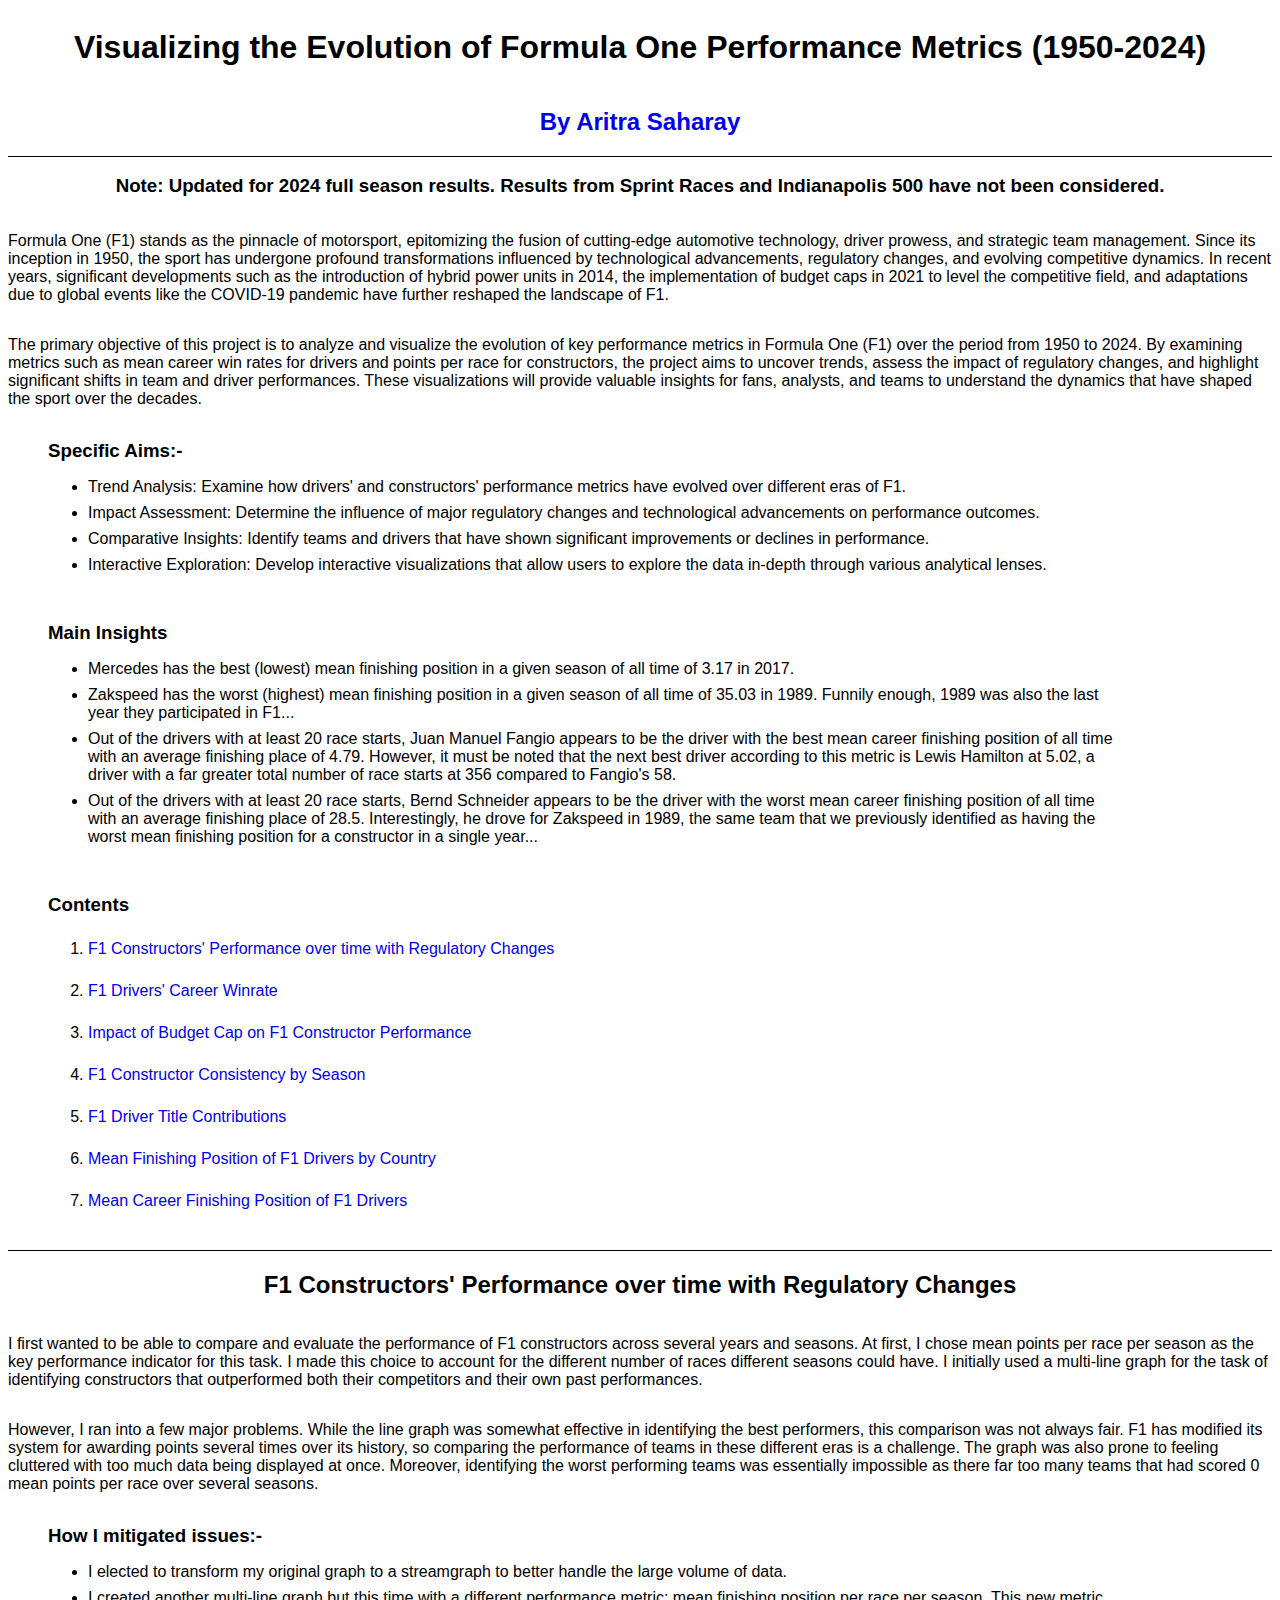
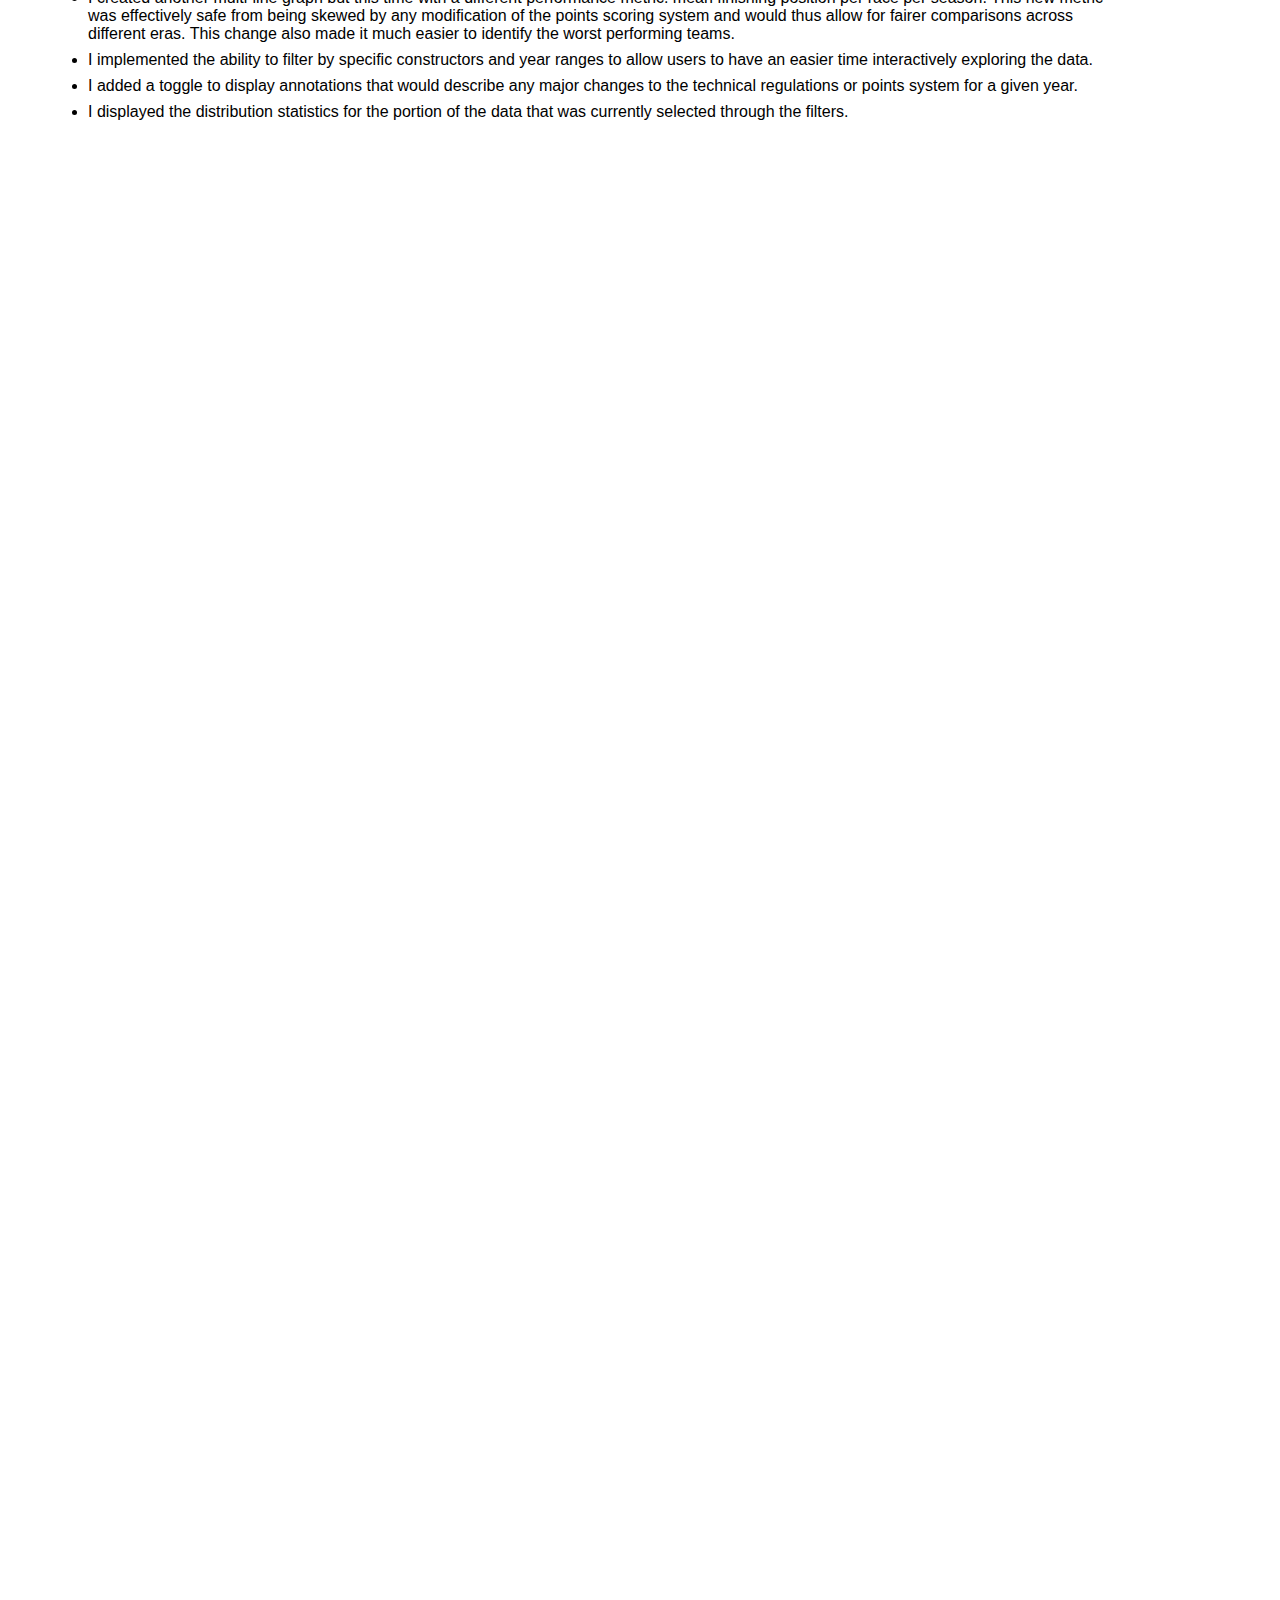
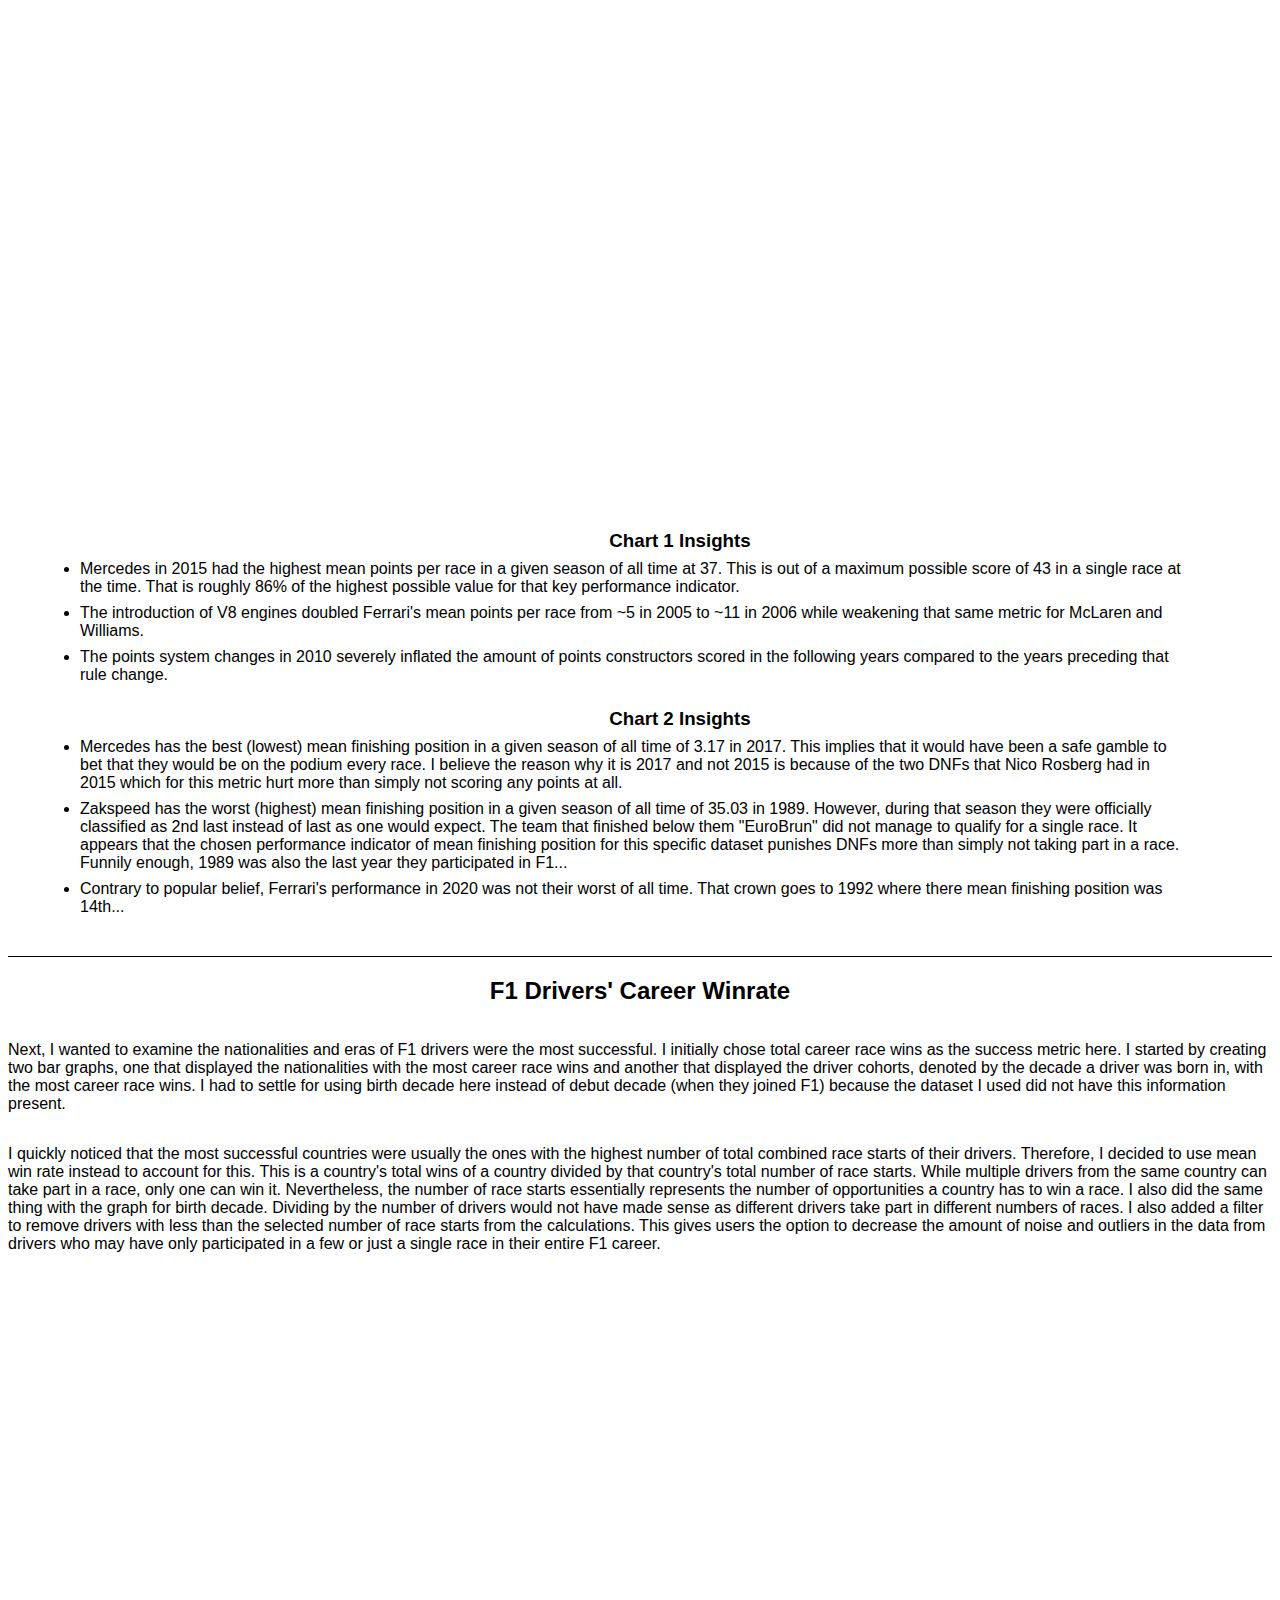
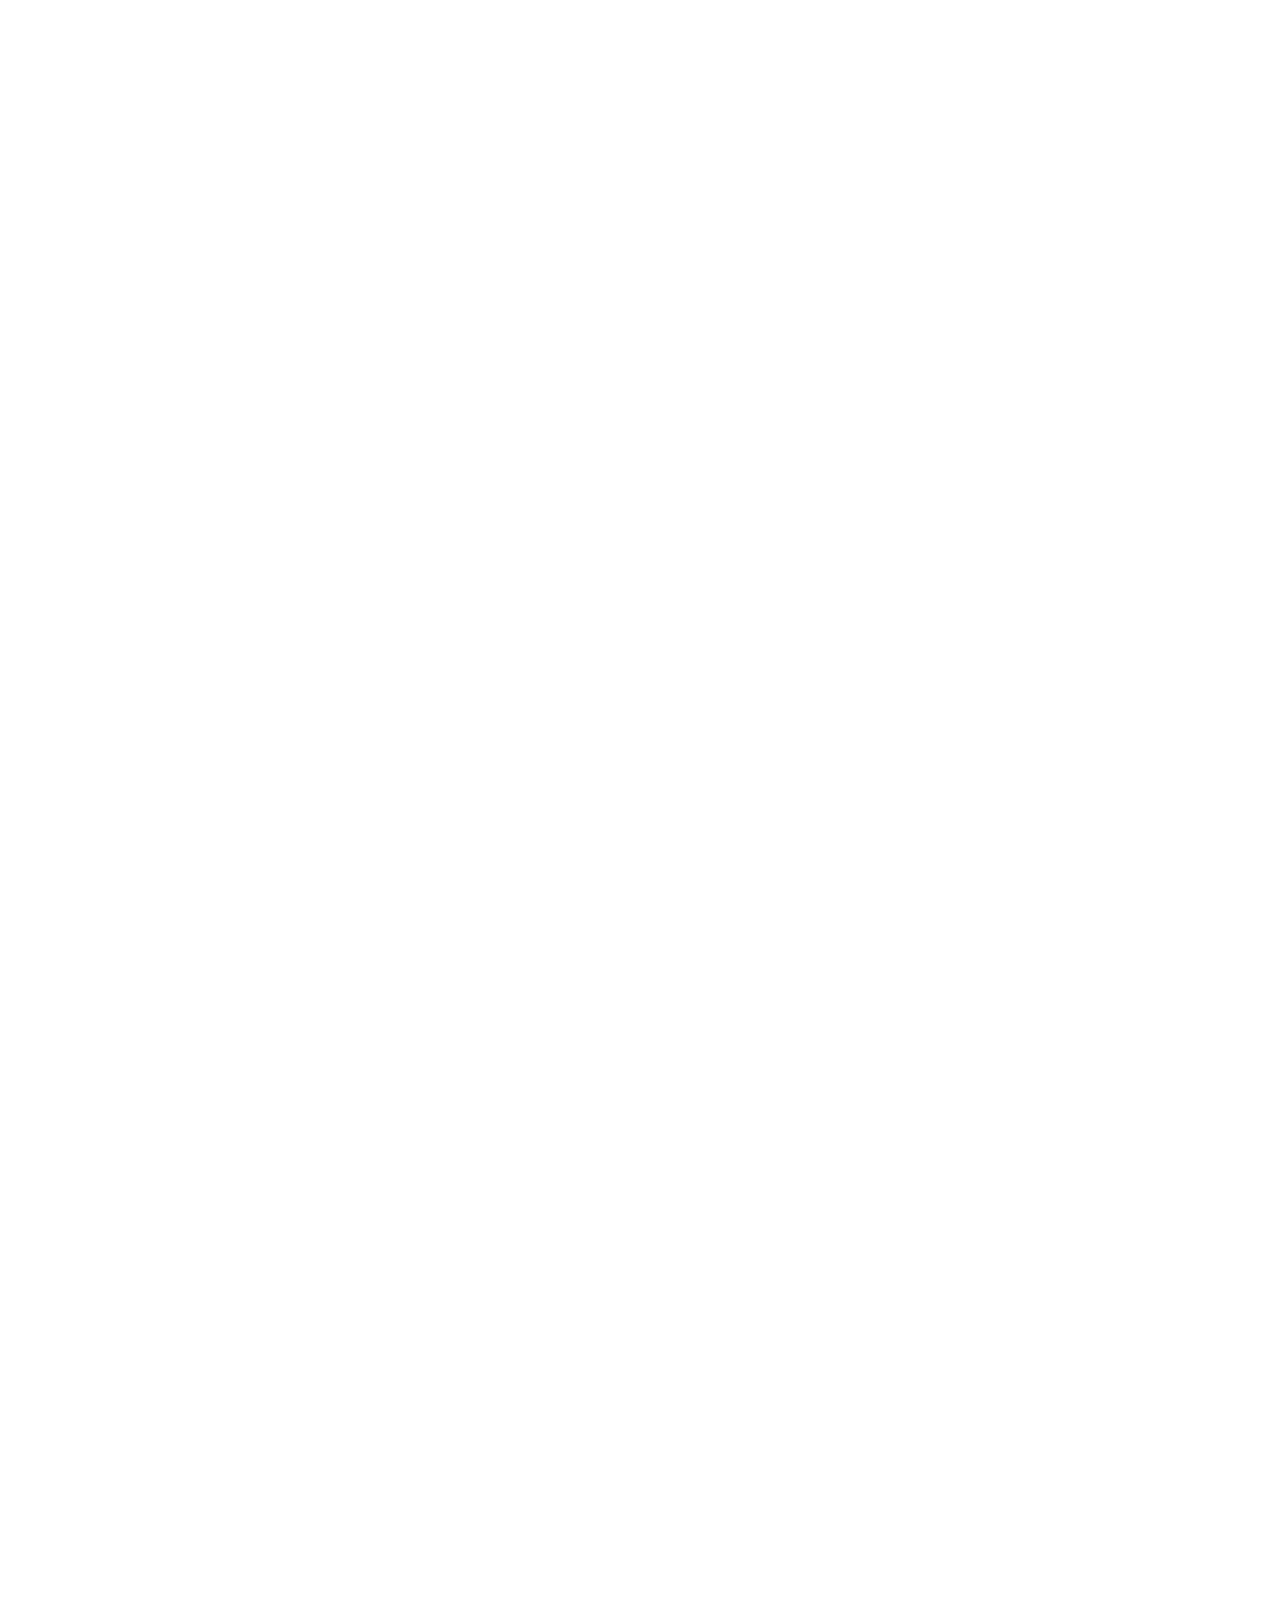
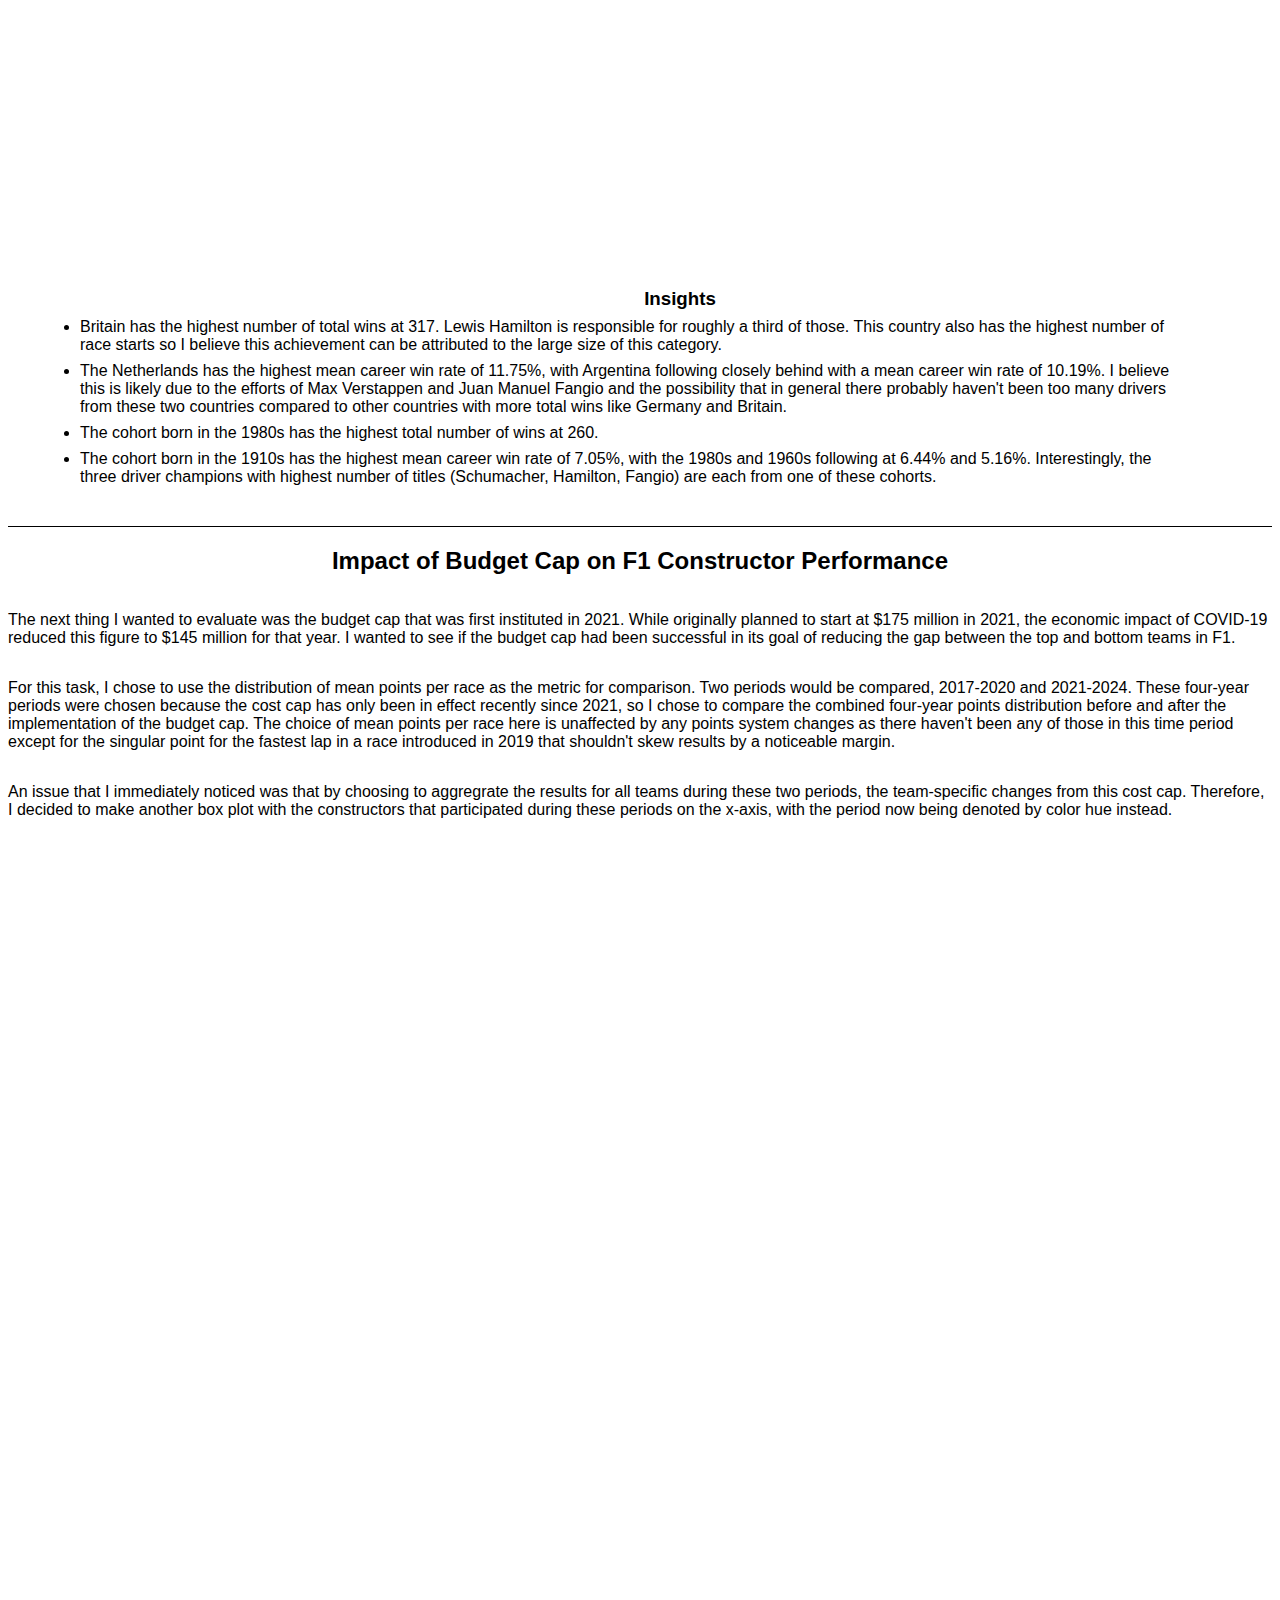
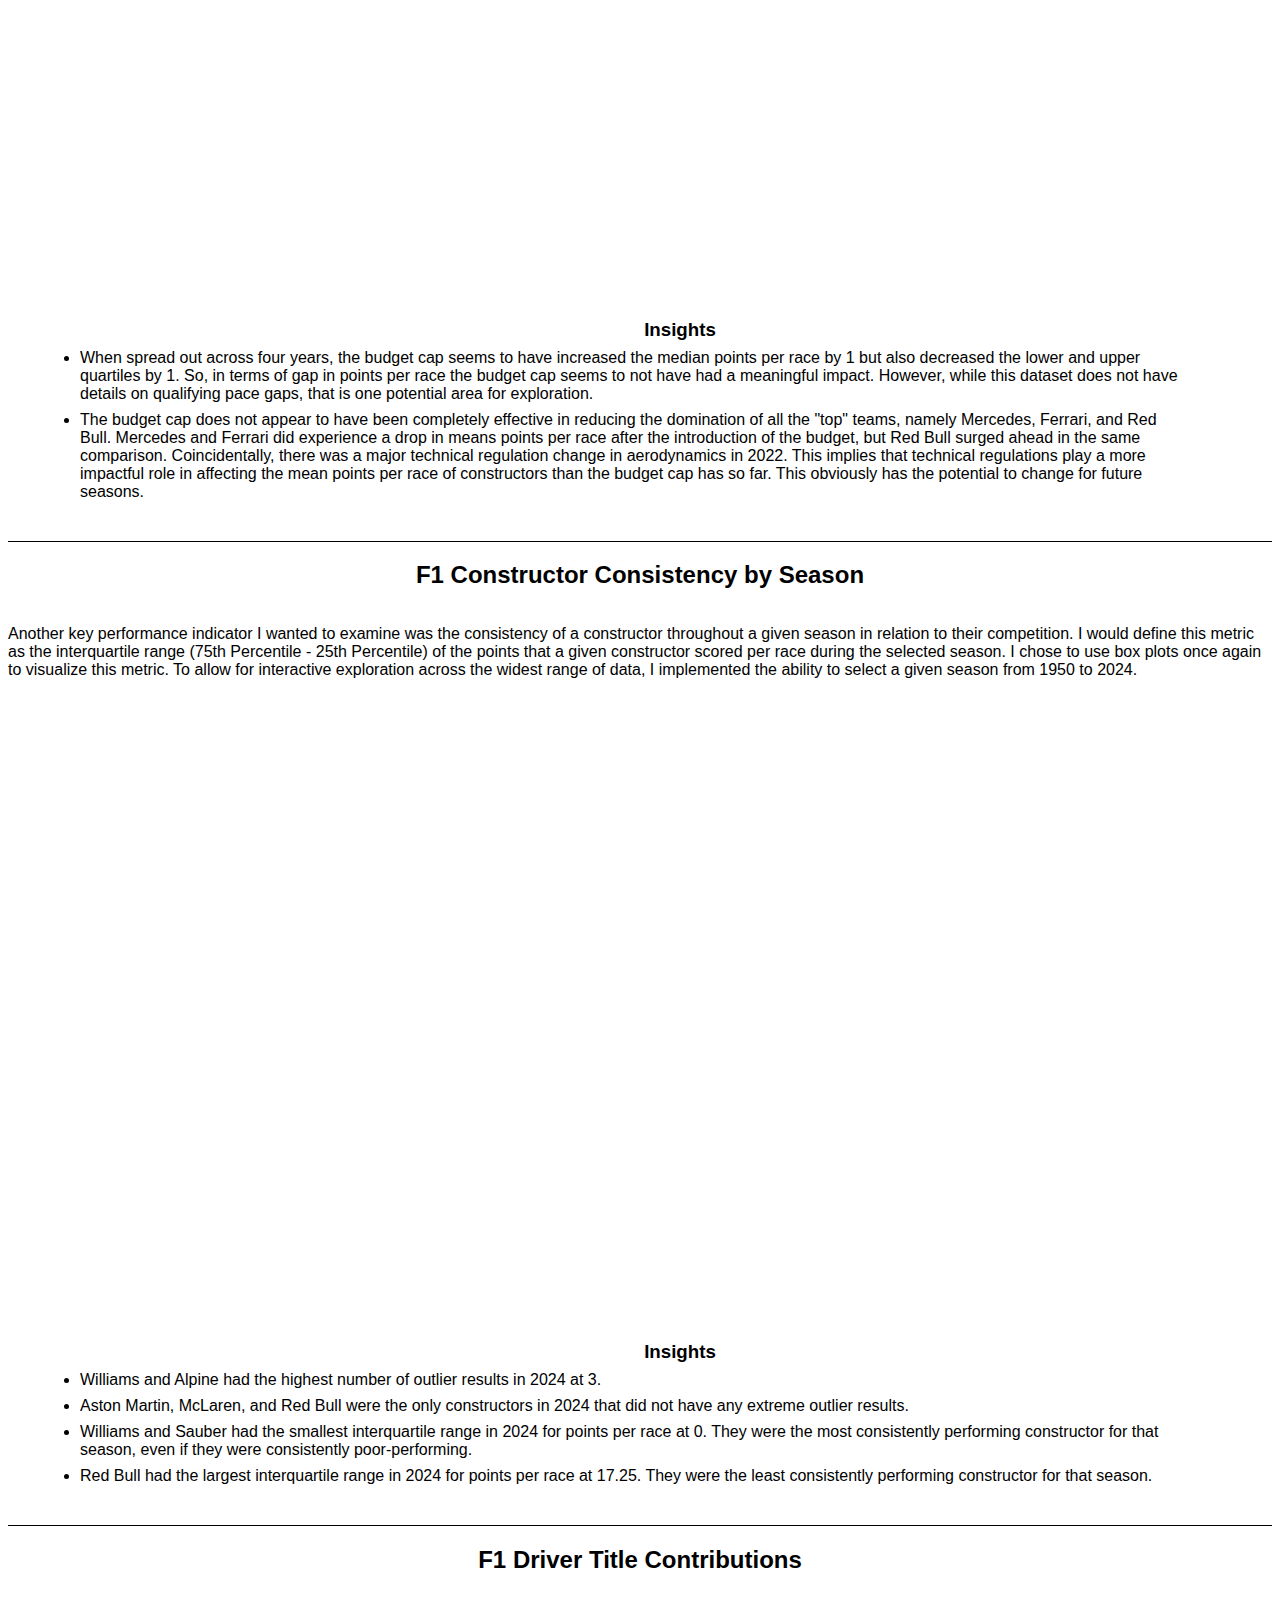
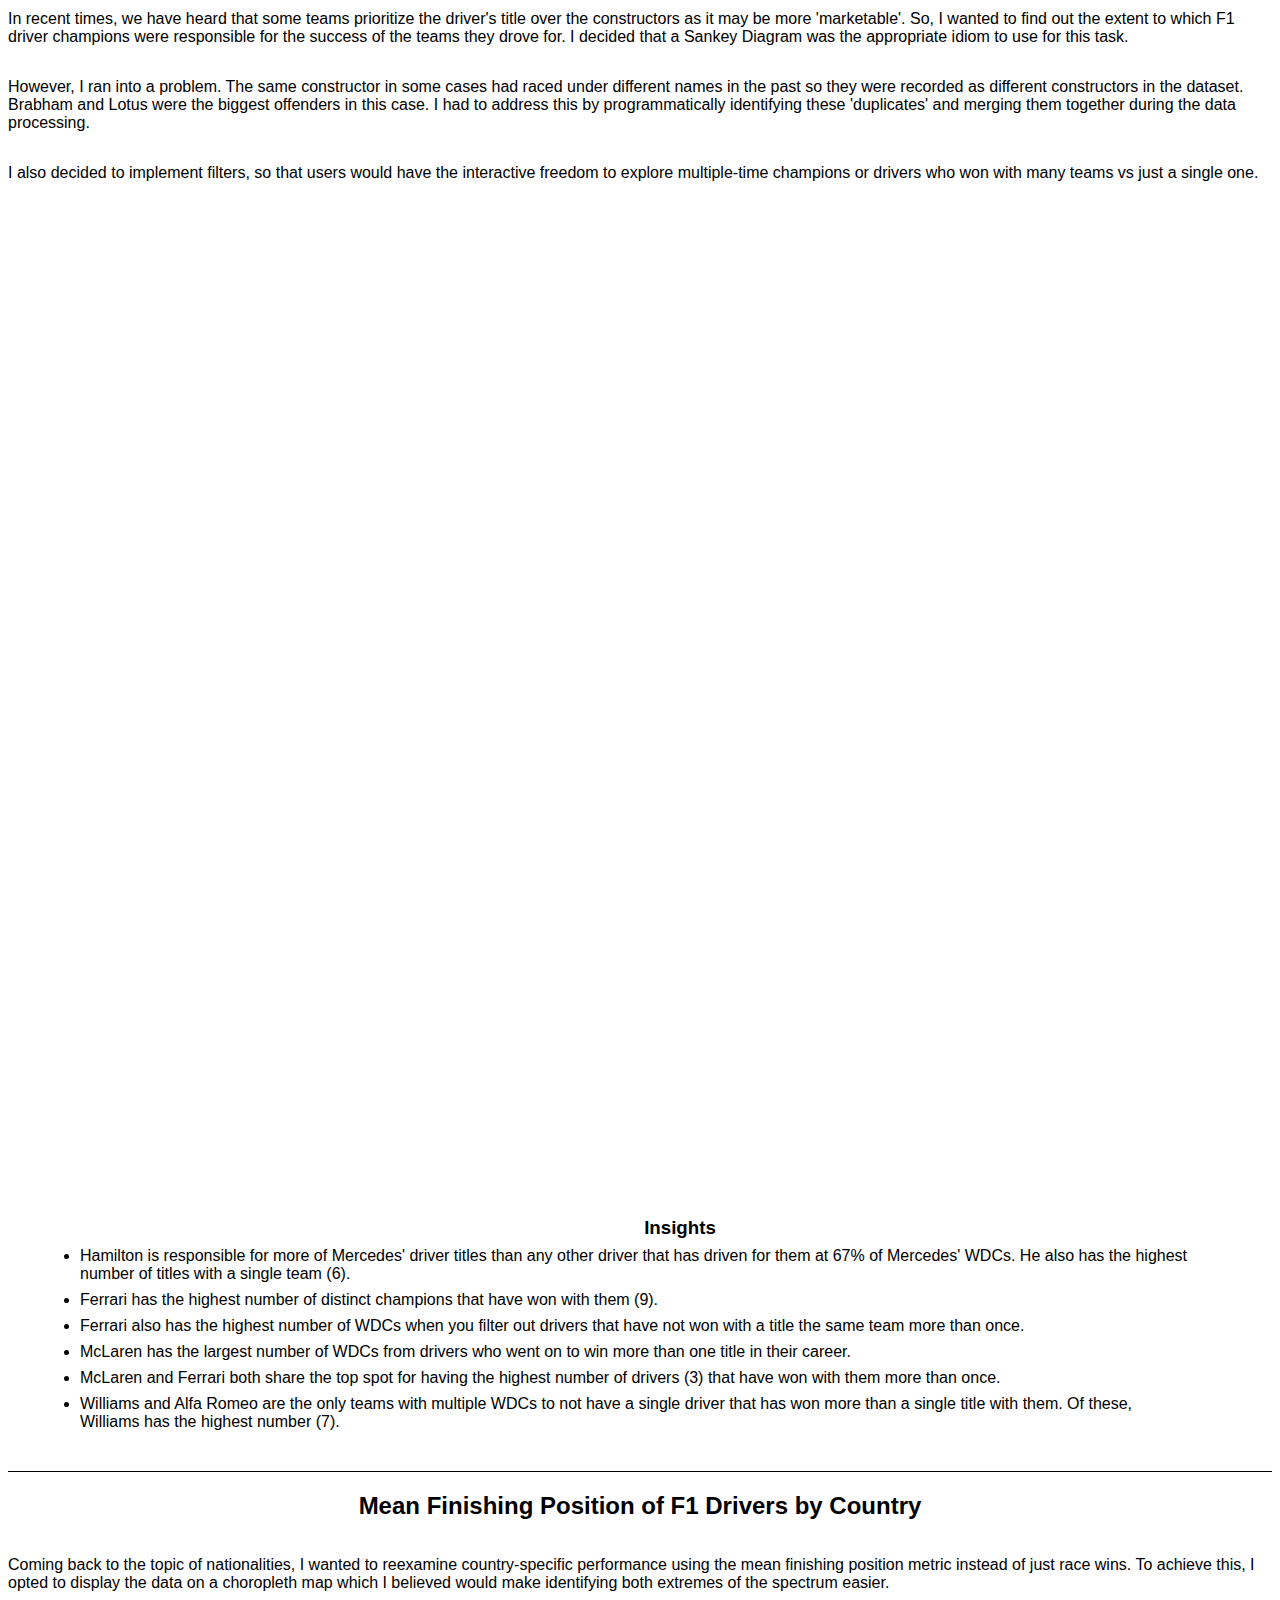
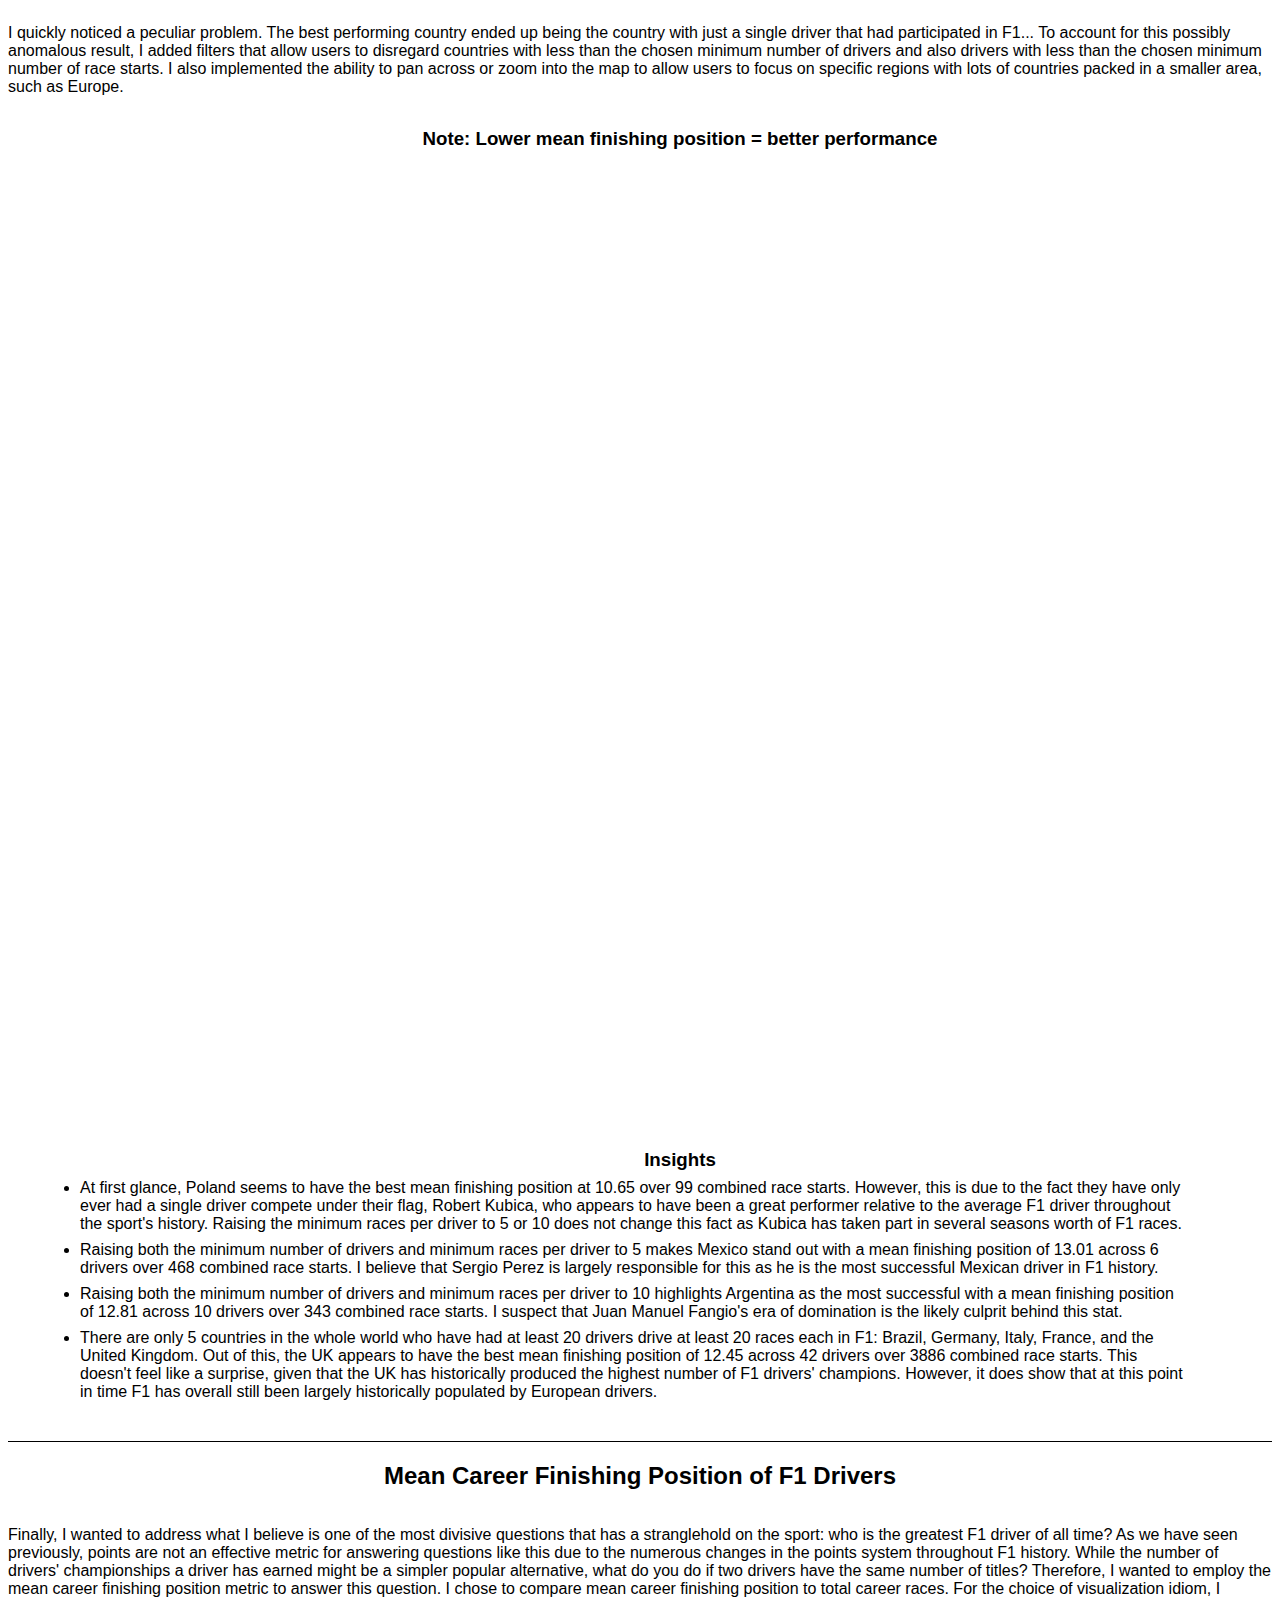
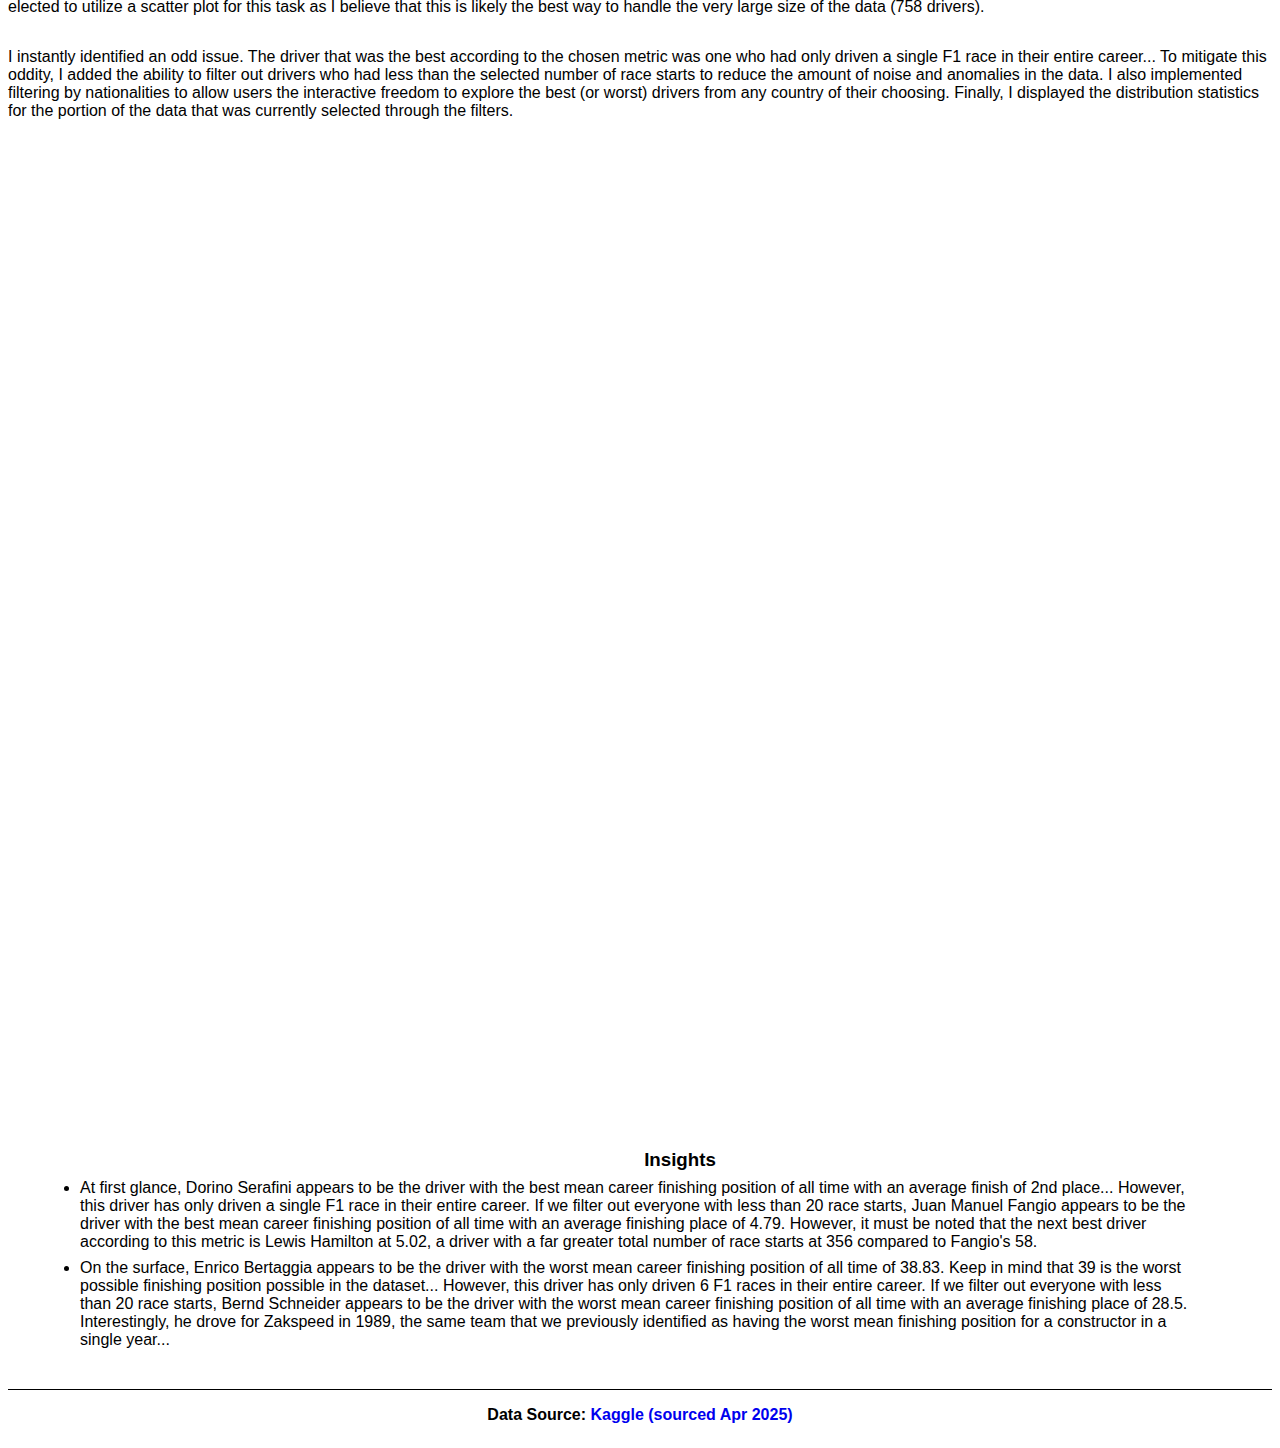
<file: index.html>
<!DOCTYPE html>
<meta name="viewport" content="width=device-width, initial-scale=1" />
<html lang="en">
  <head>
    <meta charset="UTF-8" />
    <title>Visualizing the Evolution of Formula One Performance Metrics (1950-2024)</title>
  </head>
  <body>
    <h1>Visualizing the Evolution of Formula One Performance Metrics (1950-2024)</h1>
    <h2 class="byline"><a href="https://ari-s-123.github.io/Personal-Site/">By Aritra Saharay</a></h2>
    <div class="divider"></div>
    <h3>
      Note: Updated for 2024 full season results. Results from Sprint Races and Indianapolis 500 have not been
      considered.
    </h3>
    <div class="section">
      <p>
        Formula One (F1) stands as the pinnacle of motorsport, epitomizing the fusion of cutting-edge automotive
        technology, driver prowess, and strategic team management. Since its inception in 1950, the sport has undergone
        profound transformations influenced by technological advancements, regulatory changes, and evolving competitive
        dynamics. In recent years, significant developments such as the introduction of hybrid power units in 2014, the
        implementation of budget caps in 2021 to level the competitive field, and adaptations due to global events like
        the COVID-19 pandemic have further reshaped the landscape of F1.
      </p>
      <p>
        The primary objective of this project is to analyze and visualize the evolution of key performance metrics in
        Formula One (F1) over the period from 1950 to 2024. By examining metrics such as mean career win rates for
        drivers and points per race for constructors, the project aims to uncover trends, assess the impact of
        regulatory changes, and highlight significant shifts in team and driver performances. These visualizations will
        provide valuable insights for fans, analysts, and teams to understand the dynamics that have shaped the sport
        over the decades.
      </p>
      <figure aria-label="Project Aims">
        <figcaption class="fig-heading">Specific Aims:-</figcaption>
        <ul>
          <li>
            Trend Analysis: Examine how drivers' and constructors' performance metrics have evolved over different eras
            of F1.
          </li>
          <li>
            Impact Assessment: Determine the influence of major regulatory changes and technological advancements on
            performance outcomes.
          </li>
          <li>
            Comparative Insights: Identify teams and drivers that have shown significant improvements or declines in
            performance.
          </li>
          <li>
            Interactive Exploration: Develop interactive visualizations that allow users to explore the data in-depth
            through various analytical lenses.
          </li>
        </ul>
      </figure>
      <figure aria-label="Main Insights">
        <figcaption class="fig-heading">Main Insights</figcaption>
        <ul>
          <li>Mercedes has the best (lowest) mean finishing position in a given season of all time of 3.17 in 2017.</li>
          <li>
            Zakspeed has the worst (highest) mean finishing position in a given season of all time of 35.03 in 1989.
            Funnily enough, 1989 was also the last year they participated in F1...
          </li>
          <li>
            Out of the drivers with at least 20 race starts, Juan Manuel Fangio appears to be the driver with the best
            mean career finishing position of all time with an average finishing place of 4.79. However, it must be
            noted that the next best driver according to this metric is Lewis Hamilton at 5.02, a driver with a far
            greater total number of race starts at 356 compared to Fangio's 58.
          </li>
          <li>
            Out of the drivers with at least 20 race starts, Bernd Schneider appears to be the driver with the worst
            mean career finishing position of all time with an average finishing place of 28.5. Interestingly, he drove
            for Zakspeed in 1989, the same team that we previously identified as having the worst mean finishing
            position for a constructor in a single year...
          </li>
        </ul>
      </figure>
      <figure aria-label="Contents">
        <figcaption class="fig-heading">Contents</figcaption>
        <ol class="contents">
          <li>
            <a href="#F1 Constructors' Performance over time with Regulatory Changes">
              <span>F1 Constructors' Performance over time with Regulatory Changes</span>
            </a>
          </li>
          <li>
            <a href="#F1 Drivers' Career Winrate">
              <span>F1 Drivers' Career Winrate</span>
            </a>
          </li>
          <li>
            <a href="#Impact of Budget Cap on F1 Constructor Performance">
              <span>Impact of Budget Cap on F1 Constructor Performance</span>
            </a>
          </li>
          <li>
            <a href="#F1 Constructor Consistency by Season">
              <span>F1 Constructor Consistency by Season</span>
            </a>
          </li>
          <li>
            <a href="#F1 Driver Title Contributions">
              <span>F1 Driver Title Contributions</span>
            </a>
          </li>
          <li>
            <a href="#Mean Finishing Position of F1 Drivers by Country">
              <span>Mean Finishing Position of F1 Drivers by Country</span>
            </a>
          </li>
          <li>
            <a href="#Mean Career Finishing Position of F1 Drivers">
              <span>Mean Career Finishing Position of F1 Drivers</span>
            </a>
          </li>
        </ol>
      </figure>
    </div>
    <div class="divider"></div>
    <div
      aria-label="F1 Constructors' Performance over time with Regulatory Changes"
      id="F1 Constructors' Performance over time with Regulatory Changes"
      class="section"
    >
      <h2 class="section-heading">F1 Constructors' Performance over time with Regulatory Changes</h2>
      <p>
        I first wanted to be able to compare and evaluate the performance of F1 constructors across several years and
        seasons. At first, I chose mean points per race per season as the key performance indicator for this task. I
        made this choice to account for the different number of races different seasons could have. I initially used a
        multi-line graph for the task of identifying constructors that outperformed both their competitors and their own
        past performances.
      </p>
      <p>
        However, I ran into a few major problems. While the line graph was somewhat effective in identifying the best
        performers, this comparison was not always fair. F1 has modified its system for awarding points several times
        over its history, so comparing the performance of teams in these different eras is a challenge. The graph was
        also prone to feeling cluttered with too much data being displayed at once. Moreover, identifying the worst
        performing teams was essentially impossible as there far too many teams that had scored 0 mean points per race
        over several seasons.
      </p>
      <figure aria-label="F1 constructors' Performance visualization issue mitigation">
        <figcaption class="fig-heading">How I mitigated issues:-</figcaption>
        <ul>
          <li>I elected to transform my original graph to a streamgraph to better handle the large volume of data.</li>
          <li>
            I created another multi-line graph but this time with a different performance metric: mean finishing
            position per race per season. This new metric was effectively safe from being skewed by any modification of
            the points scoring system and would thus allow for fairer comparisons across different eras. This change
            also made it much easier to identify the worst performing teams.
          </li>
          <li>
            I implemented the ability to filter by specific constructors and year ranges to allow users to have an
            easier time interactively exploring the data.
          </li>
          <li>
            I added a toggle to display annotations that would describe any major changes to the technical regulations
            or points system for a given year.
          </li>
          <li>
            I displayed the distribution statistics for the portion of the data that was currently selected through the
            filters.
          </li>
        </ul>
      </figure>
      <figure class="fig" aria-label="Visualization of F1 Constructors' Performance over time">
        <iframe
          title="F1 Constructors' Performance over time with Regulatory Changes"
          width="1000"
          height="1961"
          frameborder="0"
          src="https://observablehq.com/embed/043eeea0b5d1a092?cells=filtersNote1%2Cviewof+constructorFilter%2Cviewof+minYear%2Cviewof+maxYear%2Cviewof+showsRegChanges%2Cchart1Notes%2Cchart1Stats%2Cidea1Chart1SelectionStats%2CconPointsPerRace%2Cchart2Notes%2Cchart2Stats%2Cidea1Chart2SelectionStats%2CconMeanFinishingPos&banner=false"
        ></iframe>
        <figcaption class="fig-heading">Chart 1 Insights</figcaption>
        <ul>
          <li>
            Mercedes in 2015 had the highest mean points per race in a given season of all time at 37. This is out of a
            maximum possible score of 43 in a single race at the time. That is roughly 86% of the highest possible value
            for that key performance indicator.
          </li>
          <li>
            The introduction of V8 engines doubled Ferrari's mean points per race from ~5 in 2005 to ~11 in 2006 while
            weakening that same metric for McLaren and Williams.
          </li>
          <li>
            The points system changes in 2010 severely inflated the amount of points constructors scored in the
            following years compared to the years preceding that rule change.
          </li>
        </ul>
        <figcaption class="fig-heading">Chart 2 Insights</figcaption>
        <ul>
          <li>
            Mercedes has the best (lowest) mean finishing position in a given season of all time of 3.17 in 2017. This
            implies that it would have been a safe gamble to bet that they would be on the podium every race. I believe
            the reason why it is 2017 and not 2015 is because of the two DNFs that Nico Rosberg had in 2015 which for
            this metric hurt more than simply not scoring any points at all.
          </li>
          <li>
            Zakspeed has the worst (highest) mean finishing position in a given season of all time of 35.03 in 1989.
            However, during that season they were officially classified as 2nd last instead of last as one would expect.
            The team that finished below them "EuroBrun" did not manage to qualify for a single race. It appears that
            the chosen performance indicator of mean finishing position for this specific dataset punishes DNFs more
            than simply not taking part in a race. Funnily enough, 1989 was also the last year they participated in
            F1...
          </li>
          <li>
            Contrary to popular belief, Ferrari's performance in 2020 was not their worst of all time. That crown goes
            to 1992 where there mean finishing position was 14th...
          </li>
        </ul>
      </figure>
    </div>
    <div class="divider"></div>
    <div aria-label="F1 Drivers' Career Winrate" id="F1 Drivers' Career Winrate" class="section">
      <h2 class="section-heading">F1 Drivers' Career Winrate</h2>
      <p>
        Next, I wanted to examine the nationalities and eras of F1 drivers were the most successful. I initially chose
        total career race wins as the success metric here. I started by creating two bar graphs, one that displayed the
        nationalities with the most career race wins and another that displayed the driver cohorts, denoted by the
        decade a driver was born in, with the most career race wins. I had to settle for using birth decade here instead
        of debut decade (when they joined F1) because the dataset I used did not have this information present.
      </p>
      <p>
        I quickly noticed that the most successful countries were usually the ones with the highest number of total
        combined race starts of their drivers. Therefore, I decided to use mean win rate instead to account for this.
        This is a country's total wins of a country divided by that country's total number of race starts. While
        multiple drivers from the same country can take part in a race, only one can win it. Nevertheless, the number of
        race starts essentially represents the number of opportunities a country has to win a race. I also did the same
        thing with the graph for birth decade. Dividing by the number of drivers would not have made sense as different
        drivers take part in different numbers of races. I also added a filter to remove drivers with less than the
        selected number of race starts from the calculations. This gives users the option to decrease the amount of
        noise and outliers in the data from drivers who may have only participated in a few or just a single race in
        their entire F1 career.
      </p>
      <figure class="fig" aria-label="Visualization of F1 Drivers' Career Winrate">
        <iframe
          title="F1 Drivers' Career Winrate"
          width="1000"
          height="2203"
          frameborder="0"
          src="https://observablehq.com/embed/043eeea0b5d1a092?cells=viewof+minRaces%2CnatCareerWins%2CnatMeanCareerWinrate%2CbdCareerWins%2CbdMeanCareerWinRate&banner=false"
        ></iframe>
        <figcaption class="fig-heading">Insights</figcaption>
        <ul>
          <li>
            Britain has the highest number of total wins at 317. Lewis Hamilton is responsible for roughly a third of
            those. This country also has the highest number of race starts so I believe this achievement can be
            attributed to the large size of this category.
          </li>
          <li>
            The Netherlands has the highest mean career win rate of 11.75%, with Argentina following closely behind with
            a mean career win rate of 10.19%. I believe this is likely due to the efforts of Max Verstappen and Juan
            Manuel Fangio and the possibility that in general there probably haven't been too many drivers from these
            two countries compared to other countries with more total wins like Germany and Britain.
          </li>
          <li>The cohort born in the 1980s has the highest total number of wins at 260.</li>
          <li>
            The cohort born in the 1910s has the highest mean career win rate of 7.05%, with the 1980s and 1960s
            following at 6.44% and 5.16%. Interestingly, the three driver champions with highest number of titles
            (Schumacher, Hamilton, Fangio) are each from one of these cohorts.
          </li>
        </ul>
      </figure>
    </div>
    <div class="divider"></div>
    <div
      aria-label="Impact of Budget Cap on F1 Constructor Performance"
      id="Impact of Budget Cap on F1 Constructor Performance"
      class="section"
    >
      <h2 class="section-heading">Impact of Budget Cap on F1 Constructor Performance</h2>
      <p>
        The next thing I wanted to evaluate was the budget cap that was first instituted in 2021. While originally
        planned to start at $175 million in 2021, the economic impact of COVID-19 reduced this figure to $145 million
        for that year. I wanted to see if the budget cap had been successful in its goal of reducing the gap between the
        top and bottom teams in F1.
      </p>
      <p>
        For this task, I chose to use the distribution of mean points per race as the metric for comparison. Two periods
        would be compared, 2017-2020 and 2021-2024. These four-year periods were chosen because the cost cap has only
        been in effect recently since 2021, so I chose to compare the combined four-year points distribution before and
        after the implementation of the budget cap. The choice of mean points per race here is unaffected by any points
        system changes as there haven't been any of those in this time period except for the singular point for the
        fastest lap in a race introduced in 2019 that shouldn't skew results by a noticeable margin.
      </p>
      <p>
        An issue that I immediately noticed was that by choosing to aggregrate the results for all teams during these
        two periods, the team-specific changes from this cost cap. Therefore, I decided to make another box plot with
        the constructors that participated during these periods on the x-axis, with the period now being denoted by
        color hue instead.
      </p>
      <figure class="fig" aria-label="Visualization of the impact of the 2021 budget cap on F1 constructor performance">
        <iframe
          title="Impact of Budget Cap on F1 Constructor Performance"
          width="1000"
          height="1068"
          frameborder="0"
          src="https://observablehq.com/embed/043eeea0b5d1a092?cells=budgetCapPointsDist%2CbudgetCapPointsCon&banner=false"
        ></iframe>
        <figcaption class="fig-heading">Insights</figcaption>
        <ul>
          <li>
            When spread out across four years, the budget cap seems to have increased the median points per race by 1
            but also decreased the lower and upper quartiles by 1. So, in terms of gap in points per race the budget cap
            seems to not have had a meaningful impact. However, while this dataset does not have details on qualifying
            pace gaps, that is one potential area for exploration.
          </li>
          <li>
            The budget cap does not appear to have been completely effective in reducing the domination of all the "top"
            teams, namely Mercedes, Ferrari, and Red Bull. Mercedes and Ferrari did experience a drop in means points
            per race after the introduction of the budget, but Red Bull surged ahead in the same comparison.
            Coincidentally, there was a major technical regulation change in aerodynamics in 2022. This implies that
            technical regulations play a more impactful role in affecting the mean points per race of constructors than
            the budget cap has so far. This obviously has the potential to change for future seasons.
          </li>
        </ul>
      </figure>
    </div>
    <div class="divider"></div>
    <div aria-label="F1 Constructor Consistency by Season" id="F1 Constructor Consistency by Season" class="section">
      <h2 class="section-heading">F1 Constructor Consistency by Season</h2>
      <p>
        Another key performance indicator I wanted to examine was the consistency of a constructor throughout a given
        season in relation to their competition. I would define this metric as the interquartile range (75th Percentile
        - 25th Percentile) of the points that a given constructor scored per race during the selected season. I chose to
        use box plots once again to visualize this metric. To allow for interactive exploration across the widest range
        of data, I implemented the ability to select a given season from 1950 to 2024.
      </p>
      <figure class="fig" aria-label="Visualization of F1 constructor consistency by season">
        <iframe
          title="F1 Constructor Consistency by Season"
          width="1000"
          height="630"
          frameborder="0"
          src="https://observablehq.com/embed/043eeea0b5d1a092@1879?cells=viewof+selectedSeason%2CseasonalPoinstDist&banner=false"
        ></iframe>
        <figcaption class="fig-heading">Insights</figcaption>
        <ul>
          <li>Williams and Alpine had the highest number of outlier results in 2024 at 3.</li>
          <li>
            Aston Martin, McLaren, and Red Bull were the only constructors in 2024 that did not have any extreme outlier
            results.
          </li>
          <li>
            Williams and Sauber had the smallest interquartile range in 2024 for points per race at 0. They were the
            most consistently performing constructor for that season, even if they were consistently poor-performing.
          </li>
          <li>
            Red Bull had the largest interquartile range in 2024 for points per race at 17.25. They were the least
            consistently performing constructor for that season.
          </li>
        </ul>
      </figure>
    </div>
    <div class="divider"></div>
    <div aria-label="F1 Driver Title Contributions" id="F1 Driver Title Contributions" class="section">
      <h2 class="section-heading">F1 Driver Title Contributions</h2>
      <p>
        In recent times, we have heard that some teams prioritize the driver's title over the constructors as it may be
        more 'marketable'. So, I wanted to find out the extent to which F1 driver champions were responsible for the
        success of the teams they drove for. I decided that a Sankey Diagram was the appropriate idiom to use for this
        task.
      </p>
      <p>
        However, I ran into a problem. The same constructor in some cases had raced under different names in the past so
        they were recorded as different constructors in the dataset. Brabham and Lotus were the biggest offenders in
        this case. I had to address this by programmatically identifying these 'duplicates' and merging them together
        during the data processing.
      </p>
      <p>
        I also decided to implement filters, so that users would have the interactive freedom to explore multiple-time
        champions or drivers who won with many teams vs just a single one.
      </p>
      <figure class="fig" aria-label="Network visualization of F1 driver champions to the constructor they won it with">
        <iframe
          title="F1 Driver Title Contributions"
          width="800"
          height="1003"
          frameborder="0"
          src="https://observablehq.com/embed/50679e20232c4bd4?cells=minRelSize%2Cviewof+linkSizeFilter%2CdriverMinTitles%2Cviewof+titleNumFilter%2Cchart&banner=false"
        ></iframe>
        <figcaption class="fig-heading">Insights</figcaption>
        <ul>
          <li>
            Hamilton is responsible for more of Mercedes' driver titles than any other driver that has driven for them
            at 67% of Mercedes' WDCs. He also has the highest number of titles with a single team (6).
          </li>
          <li>Ferrari has the highest number of distinct champions that have won with them (9).</li>
          <li>
            Ferrari also has the highest number of WDCs when you filter out drivers that have not won with a title the
            same team more than once.
          </li>
          <li>
            McLaren has the largest number of WDCs from drivers who went on to win more than one title in their career.
          </li>
          <li>
            McLaren and Ferrari both share the top spot for having the highest number of drivers (3) that have won with
            them more than once.
          </li>
          <li>
            Williams and Alfa Romeo are the only teams with multiple WDCs to not have a single driver that has won more
            than a single title with them. Of these, Williams has the highest number (7).
          </li>
        </ul>
      </figure>
    </div>
    <div class="divider"></div>
    <div
      aria-label="Mean Finishing Position of F1 Drivers by Country"
      id="Mean Finishing Position of F1 Drivers by Country"
      class="section"
    >
      <h2 class="section-heading">Mean Finishing Position of F1 Drivers by Country</h2>
      <p>
        Coming back to the topic of nationalities, I wanted to reexamine country-specific performance using the mean
        finishing position metric instead of just race wins. To achieve this, I opted to display the data on a
        choropleth map which I believed would make identifying both extremes of the spectrum easier.
      </p>
      <p>
        I quickly noticed a peculiar problem. The best performing country ended up being the country with just a single
        driver that had participated in F1... To account for this possibly anomalous result, I added filters that allow
        users to disregard countries with less than the chosen minimum number of drivers and also drivers with less than
        the chosen minimum number of race starts. I also implemented the ability to pan across or zoom into the map to
        allow users to focus on specific regions with lots of countries packed in a smaller area, such as Europe.
      </p>
      <figure class="fig" id="Choropleth map visualization of mean finishing position of F1 drivers by country">
        <figcaption class="fig-heading">Note: Lower mean finishing position = better performance</figcaption>
        <iframe
          title="Choropleth map visualization of mean finishing position of F1 drivers by country"
          width="100%"
          height="999"
          frameborder="0"
          src="https://observablehq.com/embed/2b0687e0f853f381?cells=minDriversCountry%2Cviewof+minDrivers%2CminRacesDriver%2Cviewof+minRacesPerDriver%2Cscale%2Ctranslate%2Cmap&banner=false"
        ></iframe>
        <figcaption class="fig-heading">Insights</figcaption>
        <ul>
          <li>
            At first glance, Poland seems to have the best mean finishing position at 10.65 over 99 combined race
            starts. However, this is due to the fact they have only ever had a single driver compete under their flag,
            Robert Kubica, who appears to have been a great performer relative to the average F1 driver throughout the
            sport's history. Raising the minimum races per driver to 5 or 10 does not change this fact as Kubica has
            taken part in several seasons worth of F1 races.
          </li>
          <li>
            Raising both the minimum number of drivers and minimum races per driver to 5 makes Mexico stand out with a
            mean finishing position of 13.01 across 6 drivers over 468 combined race starts. I believe that Sergio Perez
            is largely responsible for this as he is the most successful Mexican driver in F1 history.
          </li>
          <li>
            Raising both the minimum number of drivers and minimum races per driver to 10 highlights Argentina as the
            most successful with a mean finishing position of 12.81 across 10 drivers over 343 combined race starts. I
            suspect that Juan Manuel Fangio's era of domination is the likely culprit behind this stat.
          </li>
          <li>
            There are only 5 countries in the whole world who have had at least 20 drivers drive at least 20 races each
            in F1: Brazil, Germany, Italy, France, and the United Kingdom. Out of this, the UK appears to have the best
            mean finishing position of 12.45 across 42 drivers over 3886 combined race starts. This doesn't feel like a
            surprise, given that the UK has historically produced the highest number of F1 drivers' champions. However,
            it does show that at this point in time F1 has overall still been largely historically populated by European
            drivers.
          </li>
        </ul>
      </figure>
    </div>
    <div class="divider"></div>
    <div
      aria-label="Mean Career Finishing Position of F1 Drivers"
      id="Mean Career Finishing Position of F1 Drivers"
      class="section"
    >
      <h2 class="section-heading">Mean Career Finishing Position of F1 Drivers</h2>
      <p>
        Finally, I wanted to address what I believe is one of the most divisive questions that has a stranglehold on the
        sport: who is the greatest F1 driver of all time? As we have seen previously, points are not an effective metric
        for answering questions like this due to the numerous changes in the points system throughout F1 history. While
        the number of drivers' championships a driver has earned might be a simpler popular alternative, what do you do
        if two drivers have the same number of titles? Therefore, I wanted to employ the mean career finishing position
        metric to answer this question. I chose to compare mean career finishing position to total career races. For the
        choice of visualization idiom, I elected to utilize a scatter plot for this task as I believe that this is
        likely the best way to handle the very large size of the data (758 drivers).
      </p>
      <p>
        I instantly identified an odd issue. The driver that was the best according to the chosen metric was one who had
        only driven a single F1 race in their entire career... To mitigate this oddity, I added the ability to filter
        out drivers who had less than the selected number of race starts to reduce the amount of noise and anomalies in
        the data. I also implemented filtering by nationalities to allow users the interactive freedom to explore the
        best (or worst) drivers from any country of their choosing. Finally, I displayed the distribution statistics for
        the portion of the data that was currently selected through the filters.
      </p>
      <figure class="fig" aria-label="Visualization of the mean career finishing position of F1 drivers">
        <iframe
          title="Mean Career Finishing Position of F1 Drivers"
          width="1000"
          height="997"
          frameborder="0"
          src="https://observablehq.com/embed/043eeea0b5d1a092@1880?cells=viewof+nationalityFilter%2Cviewof+minRaces2%2Cidea7Stats%2Cidea7SelectionStats%2Cidea7Note%2CdriverMeanCareerPos&banner=false"
        ></iframe>
        <figcaption class="fig-heading">Insights</figcaption>
        <ul>
          <li>
            At first glance, Dorino Serafini appears to be the driver with the best mean career finishing position of
            all time with an average finish of 2nd place... However, this driver has only driven a single F1 race in
            their entire career. If we filter out everyone with less than 20 race starts, Juan Manuel Fangio appears to
            be the driver with the best mean career finishing position of all time with an average finishing place of
            4.79. However, it must be noted that the next best driver according to this metric is Lewis Hamilton at
            5.02, a driver with a far greater total number of race starts at 356 compared to Fangio's 58.
          </li>
          <li>
            On the surface, Enrico Bertaggia appears to be the driver with the worst mean career finishing position of
            all time of 38.83. Keep in mind that 39 is the worst possible finishing position possible in the dataset...
            However, this driver has only driven 6 F1 races in their entire career. If we filter out everyone with less
            than 20 race starts, Bernd Schneider appears to be the driver with the worst mean career finishing position
            of all time with an average finishing place of 28.5. Interestingly, he drove for Zakspeed in 1989, the same
            team that we previously identified as having the worst mean finishing position for a constructor in a single
            year...
          </li>
        </ul>
      </figure>
    </div>
    <div class="divider"></div>
    <footer>
      Data Source:
      <a href="https://www.kaggle.com/rohanrao/formula-1-world-championship-1950-2020">Kaggle (sourced Apr 2025)</a>
    </footer>
    <link rel="stylesheet" href="app.css" />
  </body>
</html>
</file>
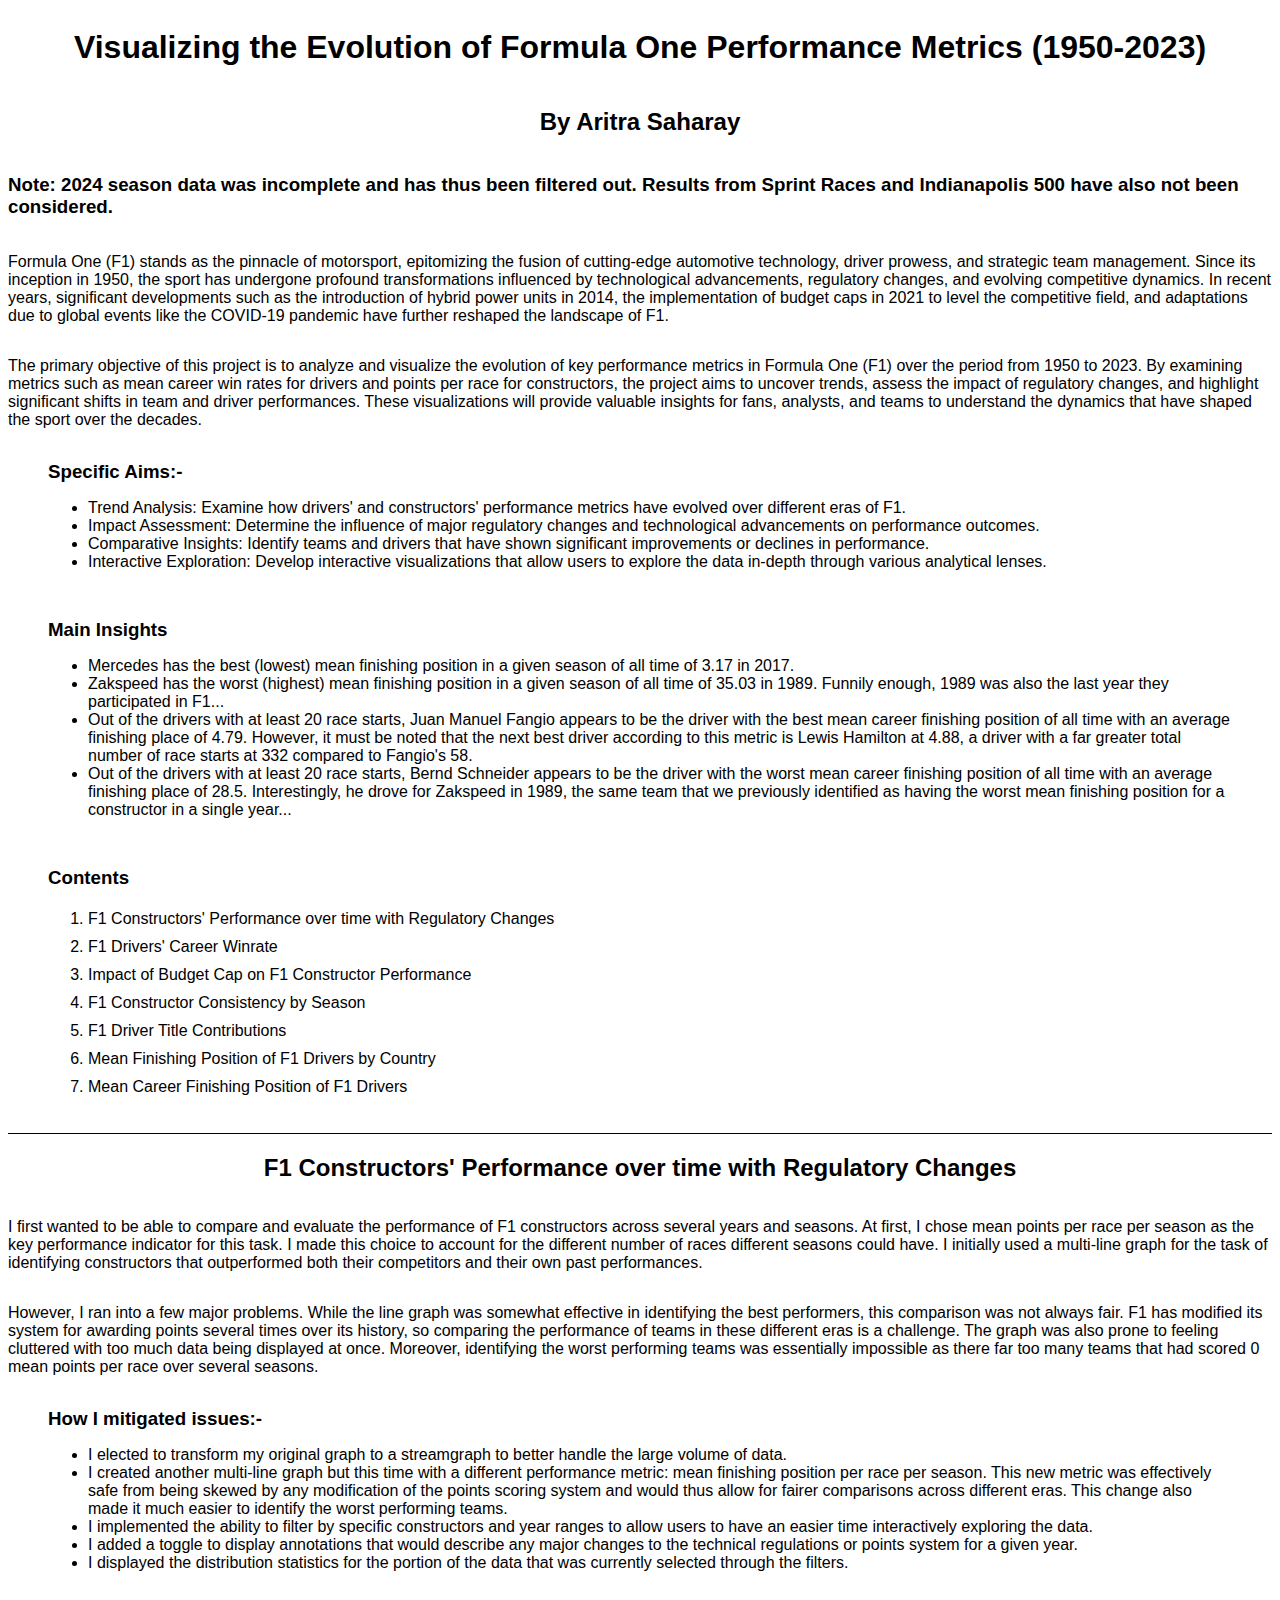
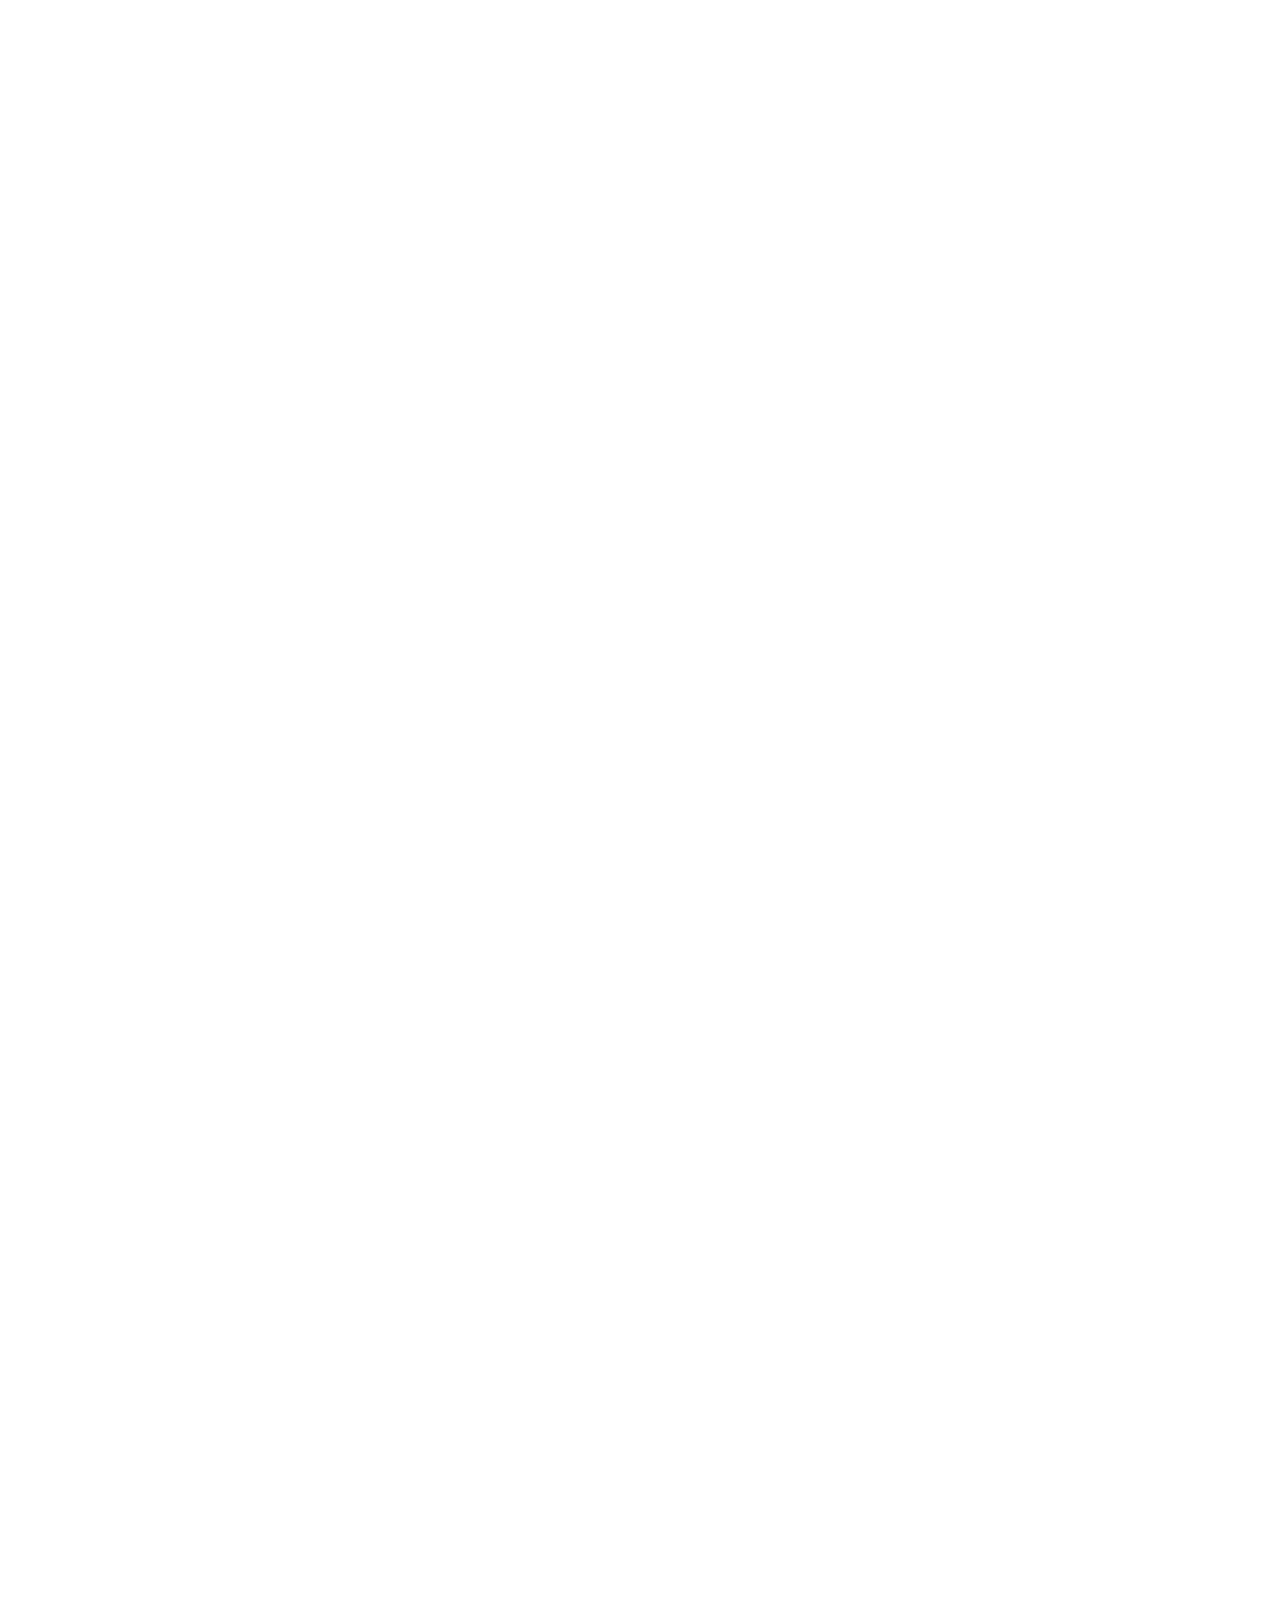
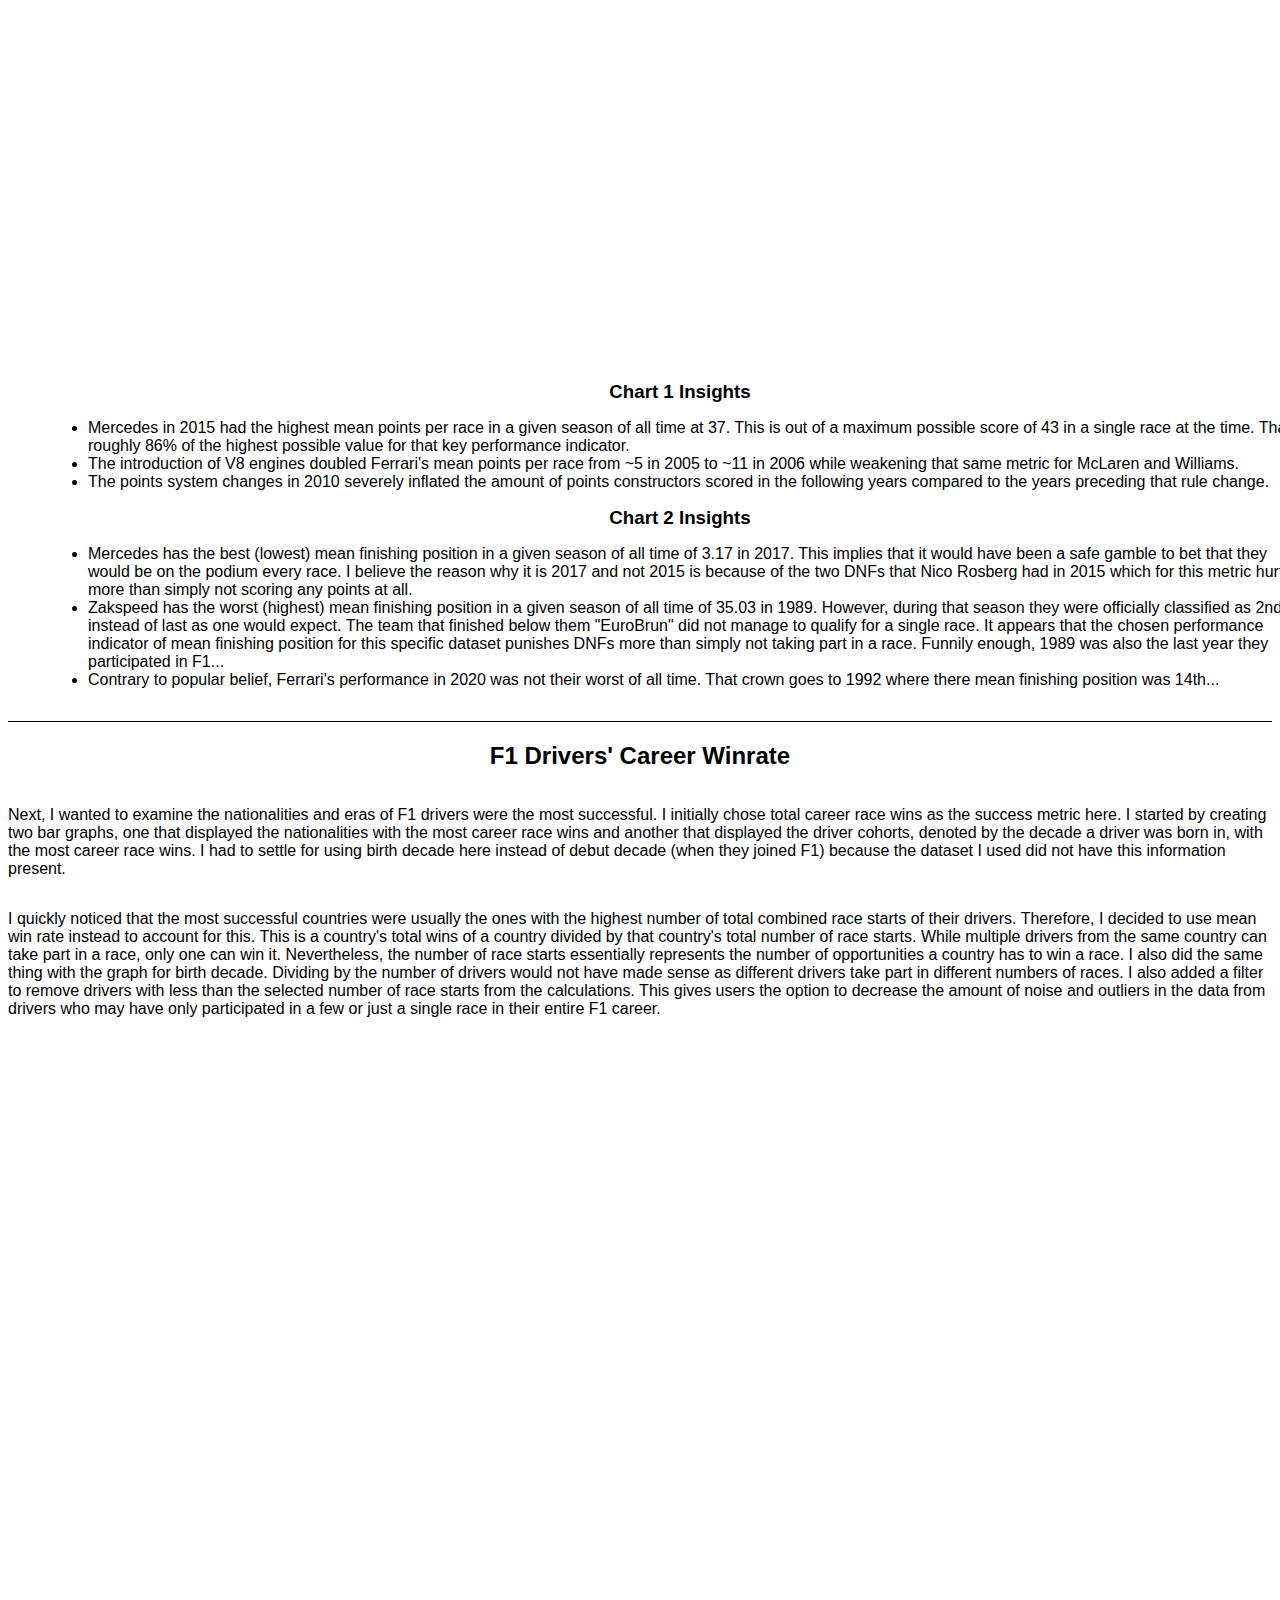
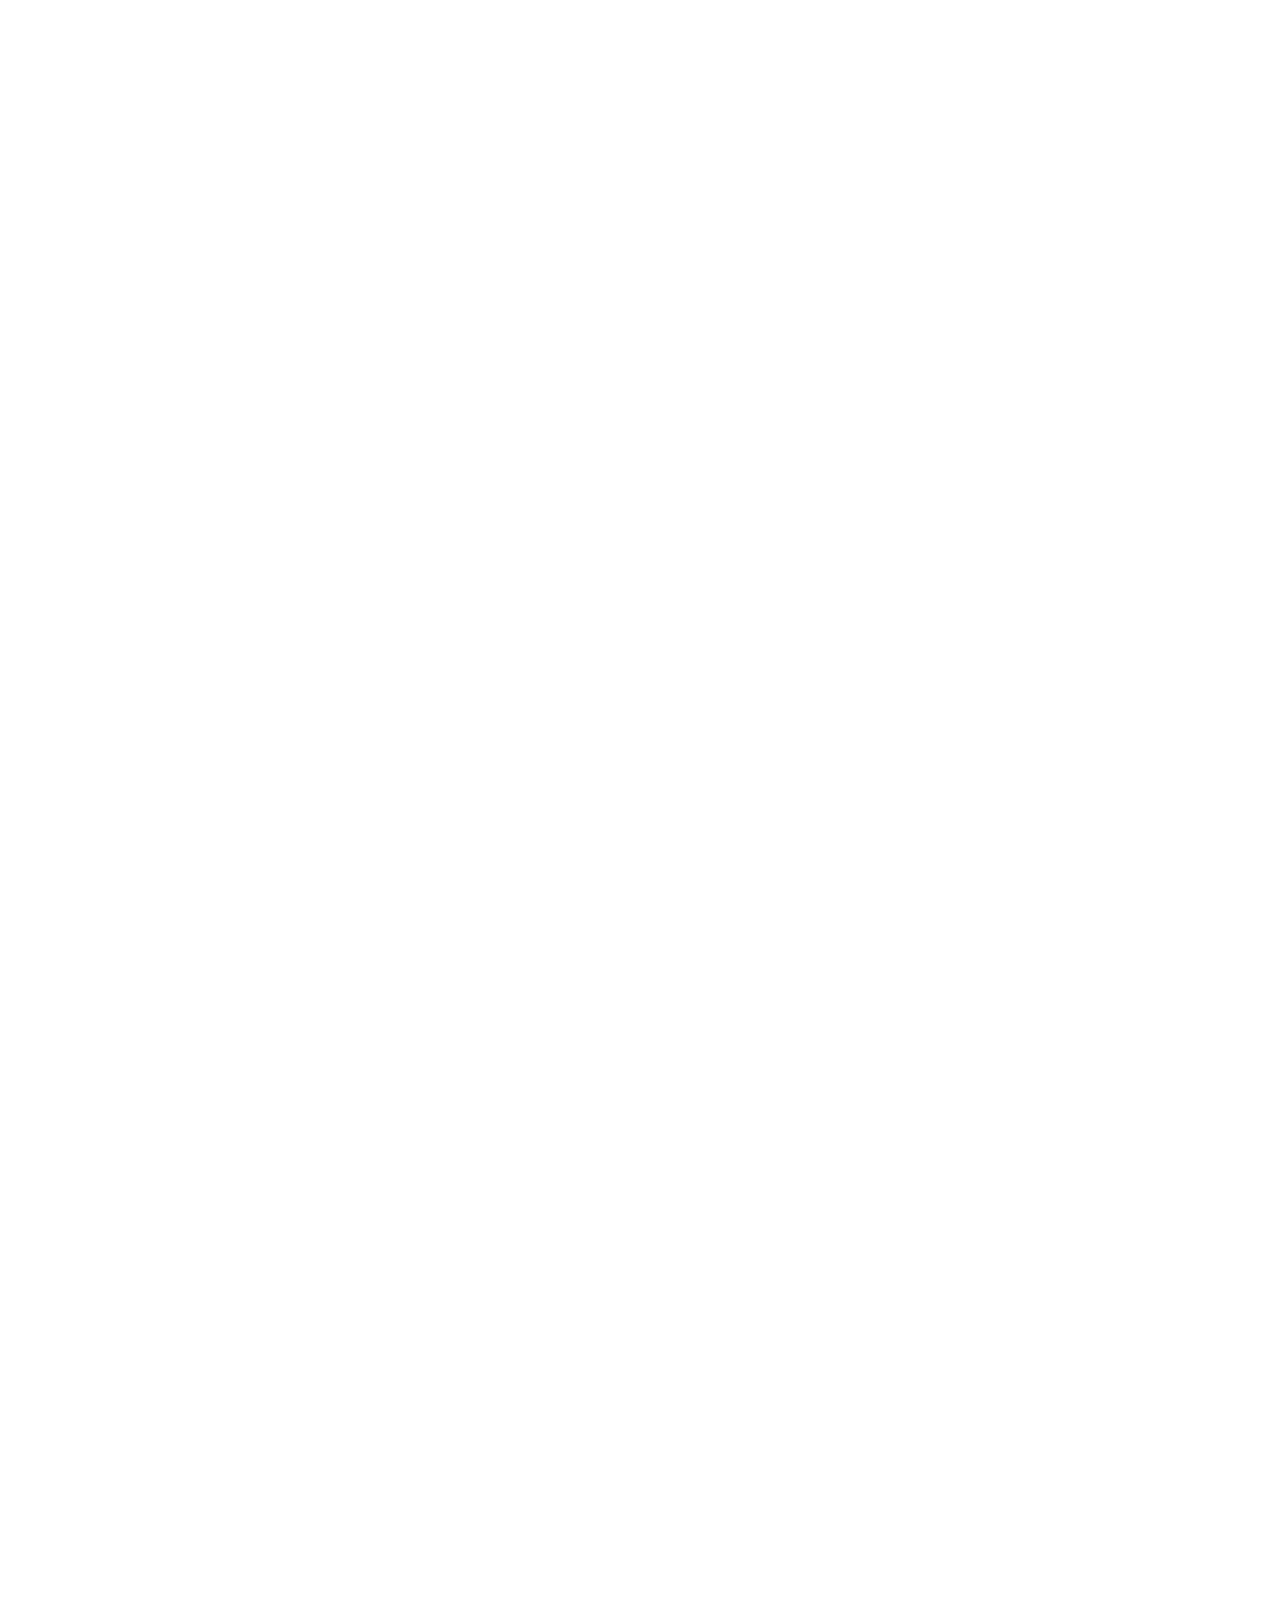
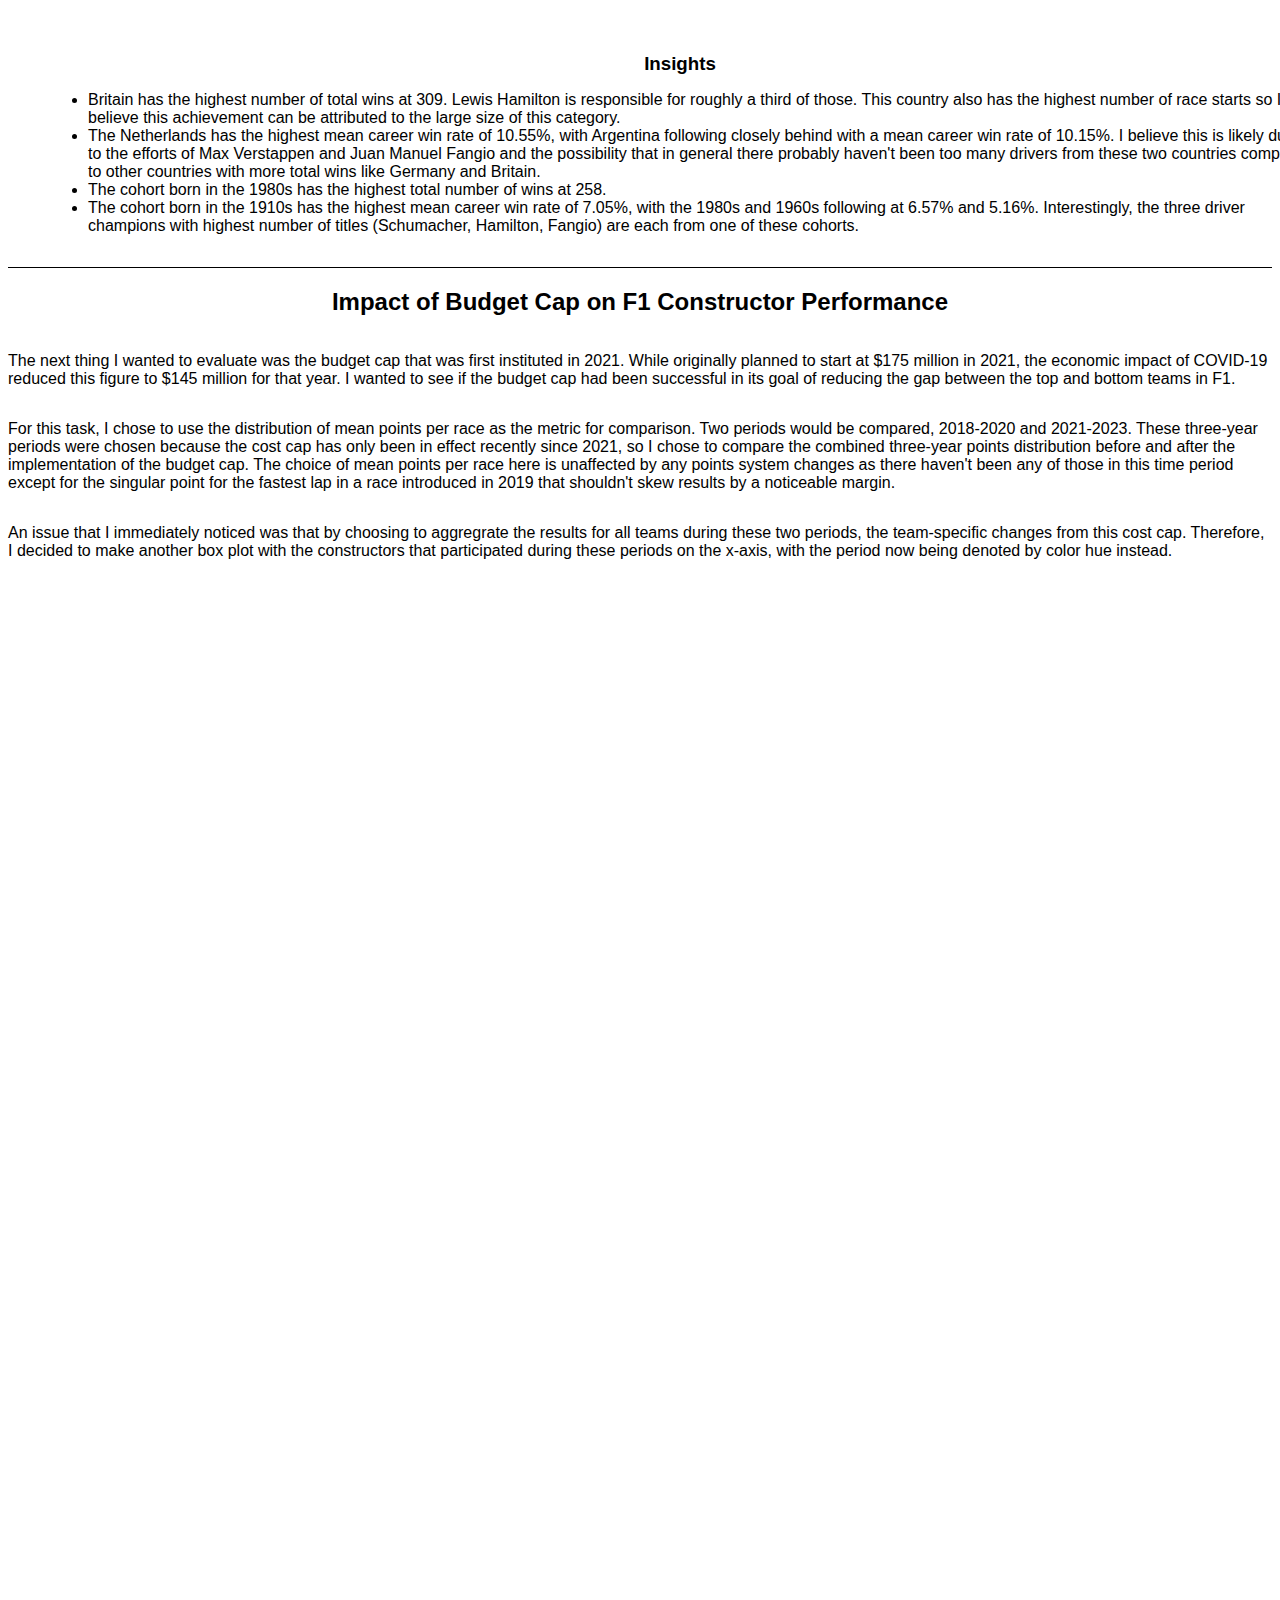
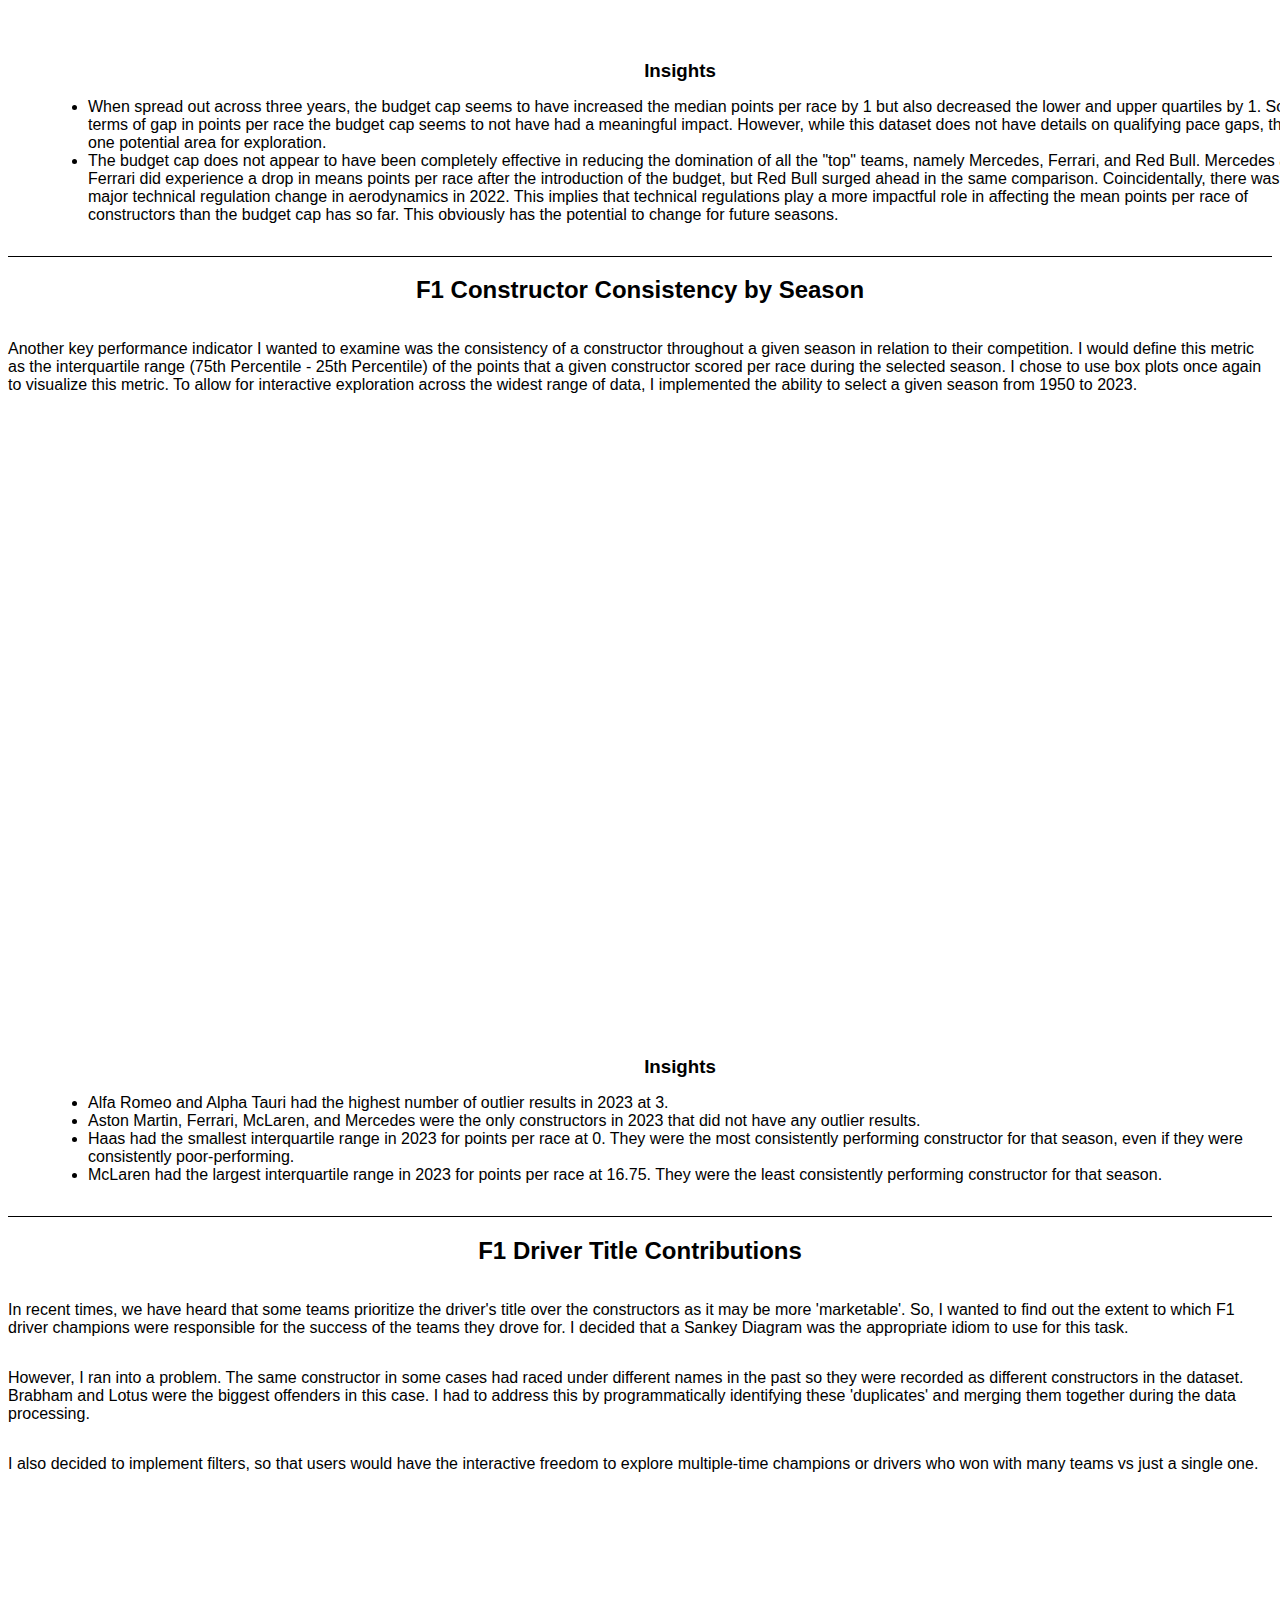
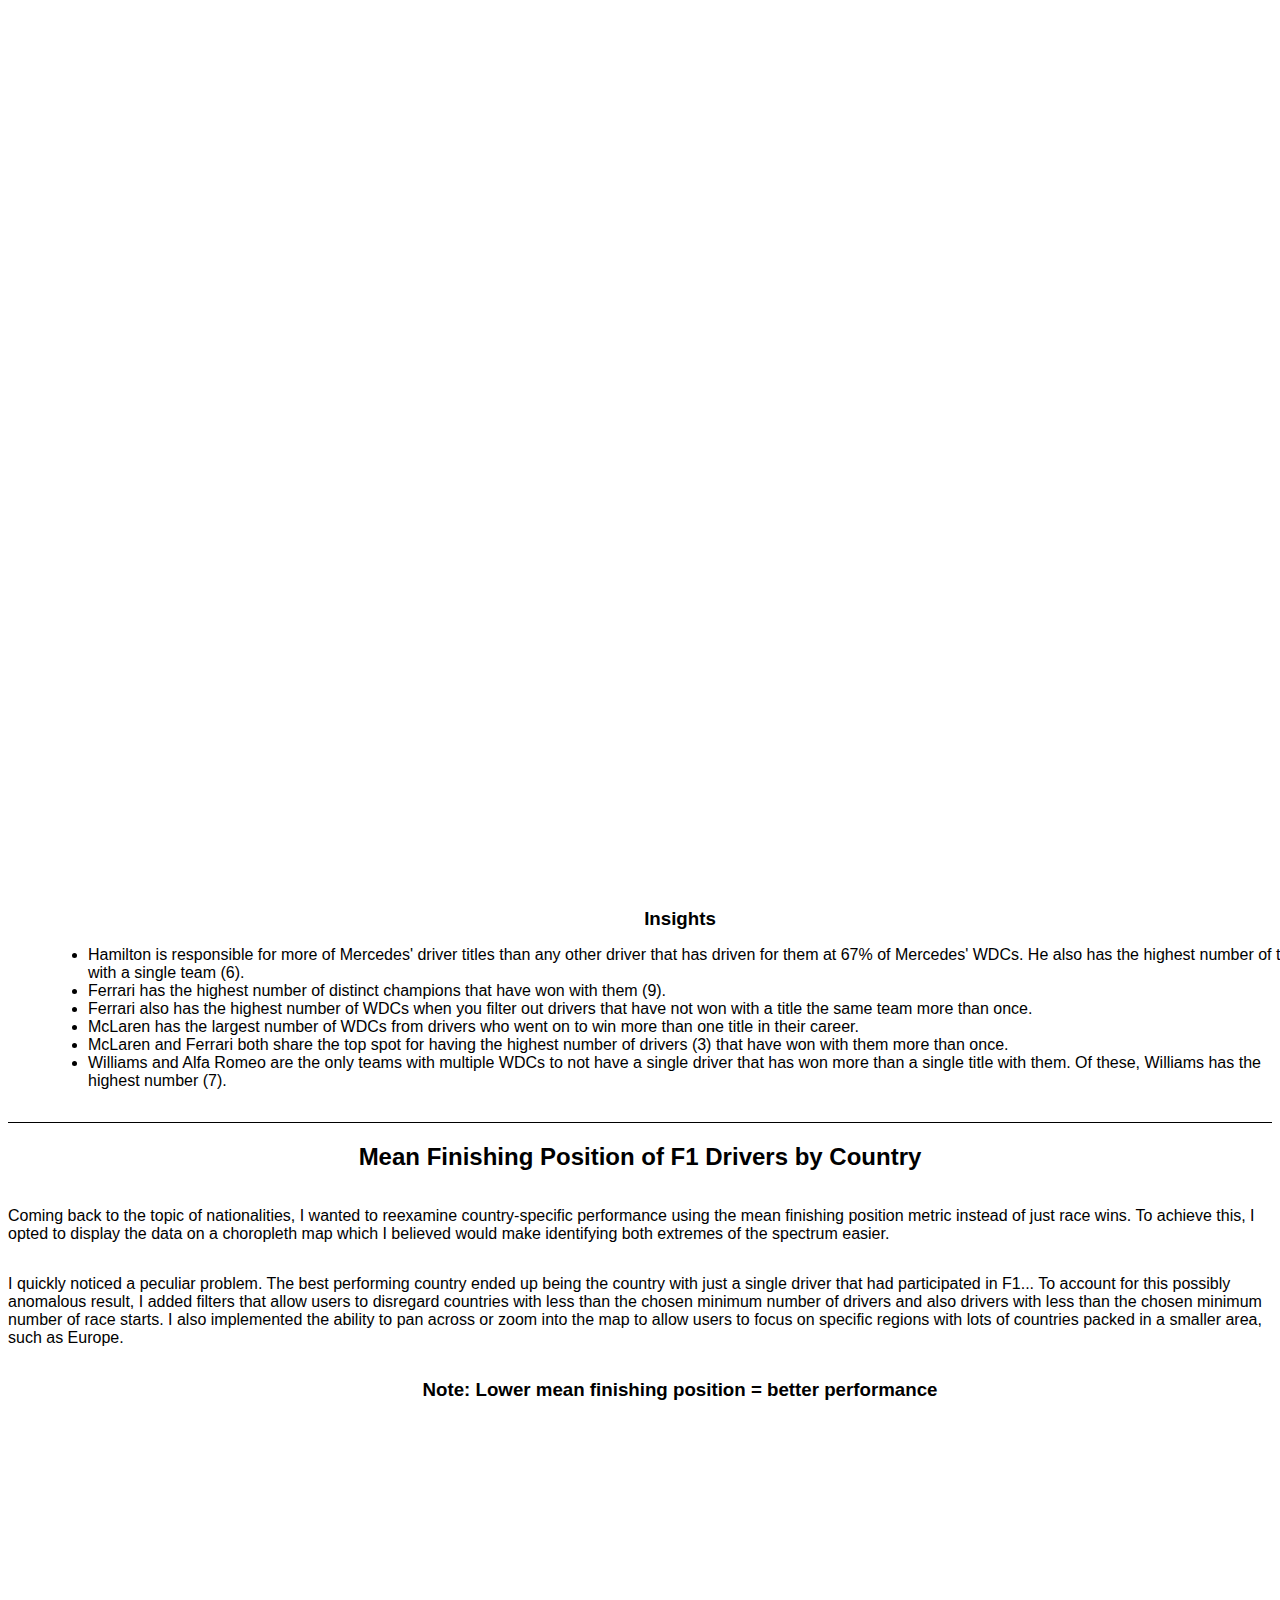
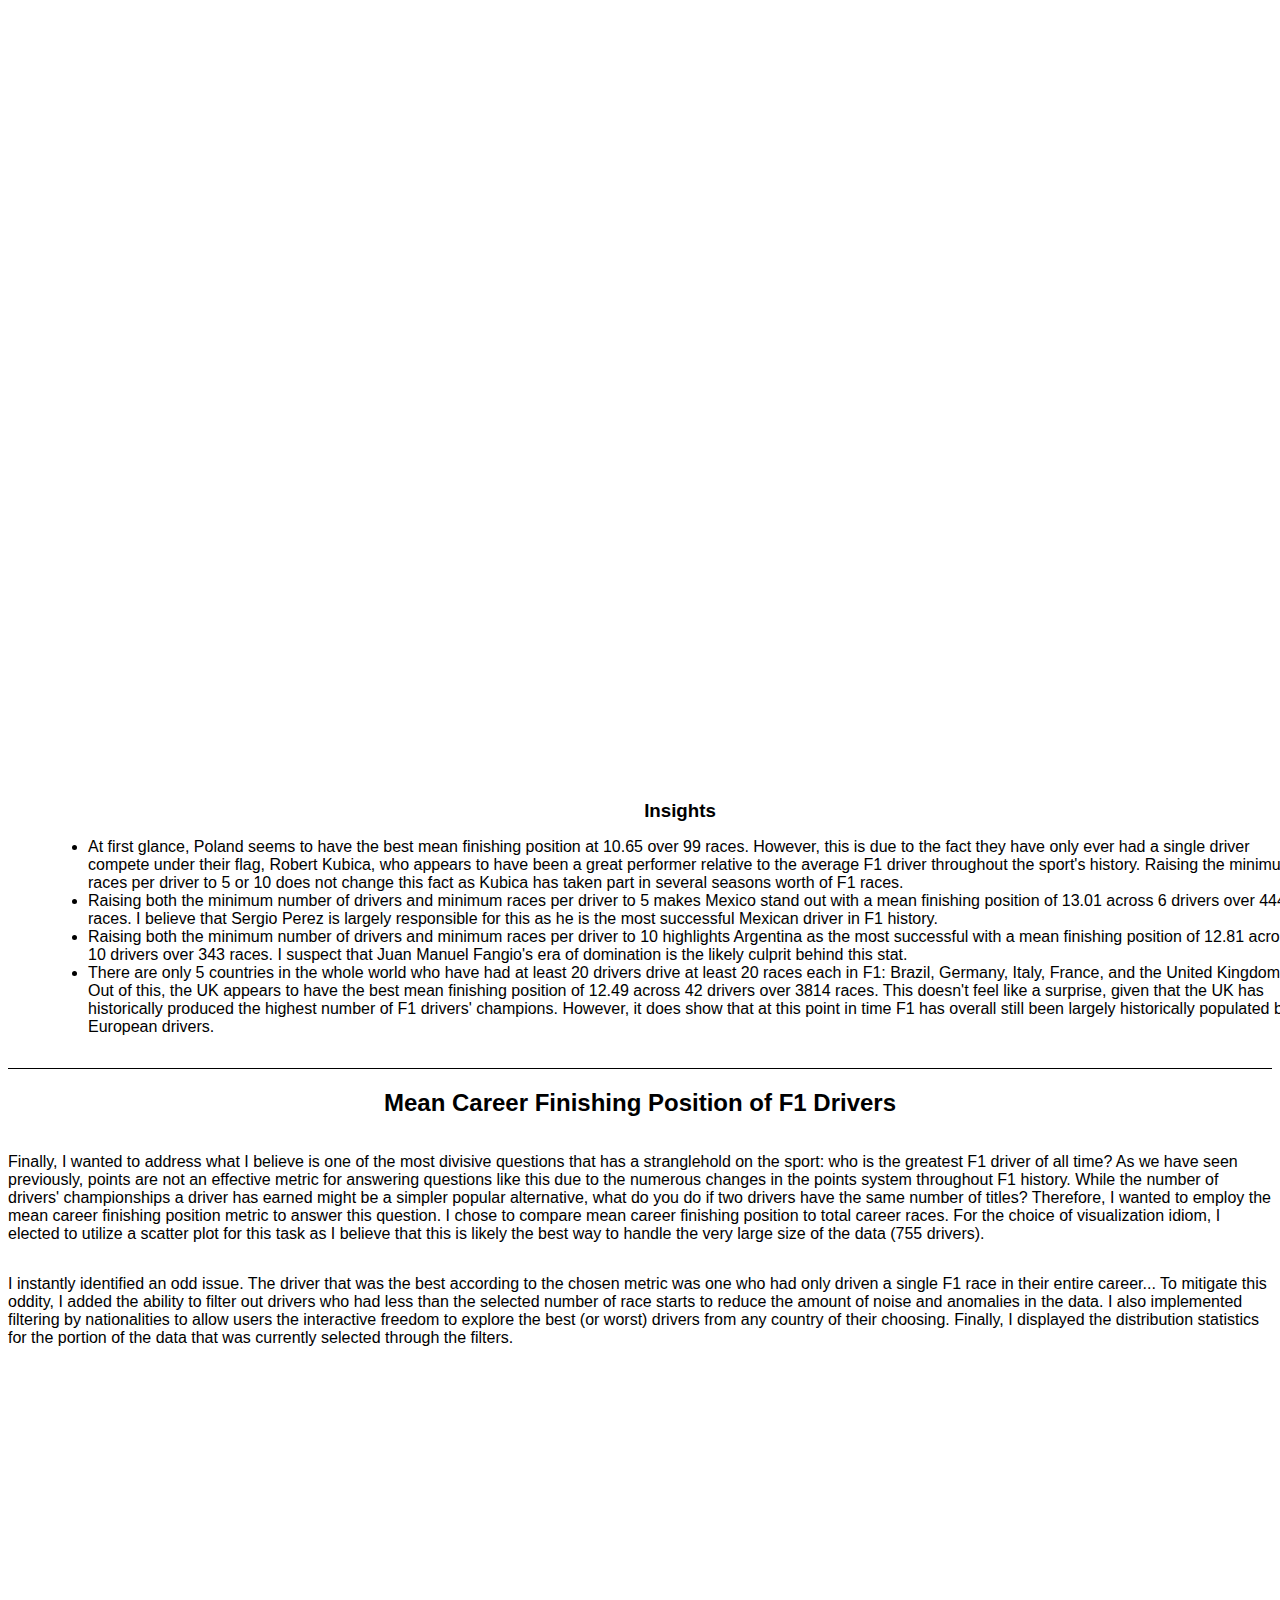
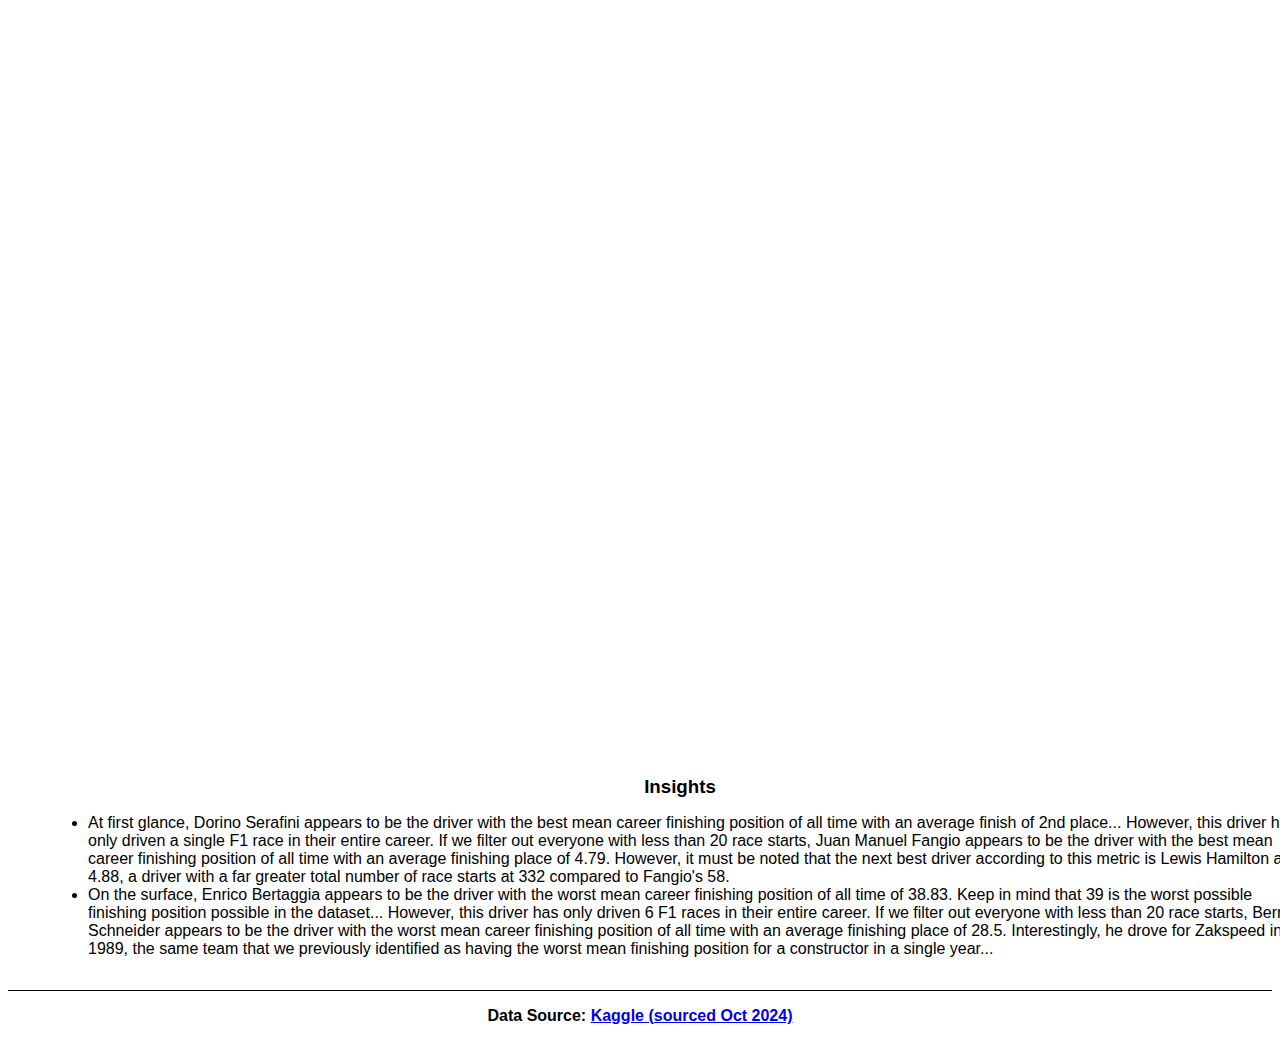
<file: src/index.html>
<!DOCTYPE html>
<html lang="en">
<head>
    <meta charset="UTF-8">
    <title>Visualizing the Evolution of Formula One Performance Metrics (1950-2023)</title>
</head>
<body>
<h1>Visualizing the Evolution of Formula One Performance Metrics (1950-2023)</h1>
<h2 class="byline"><a href="https://ari-s-123.github.io/Personal-Site/">By Aritra Saharay</a></h2>
<h3>Note: 2024 season data was incomplete and has thus been filtered out. Results from Sprint Races and Indianapolis 500
    have also not been considered.</h3>
<div class="section">
    <p>Formula One (F1) stands as the pinnacle of motorsport, epitomizing the fusion of
        cutting-edge automotive technology, driver prowess, and strategic team
        management. Since its inception in 1950, the sport has undergone profound
        transformations influenced by technological advancements, regulatory changes,
        and evolving competitive dynamics. In recent years, significant developments
        such as the introduction of hybrid power units in 2014, the implementation of
        budget caps in 2021 to level the competitive field, and adaptations due to
        global events like the COVID-19 pandemic have further reshaped the landscape of
        F1.</p>
    <p>The primary objective of this project is to analyze and visualize the evolution
        of key performance metrics in Formula One (F1) over the period from 1950
        to 2023. By examining metrics such as mean career win rates for drivers and
        points per race for constructors, the project aims to uncover trends, assess the
        impact of regulatory changes, and highlight significant shifts in team and
        driver performances. These visualizations will provide valuable insights for
        fans, analysts, and teams to understand the dynamics that have shaped the sport
        over the decades.</p>
    <figure aria-label="Project Aims">
        <figcaption class="fig-heading">Specific Aims:-</figcaption>
        <ul>
            <li>Trend Analysis: Examine how drivers' and constructors' performance metrics
                have evolved over different eras of F1.
            </li>
            <li>Impact Assessment: Determine the influence of major regulatory changes and
                technological advancements on performance outcomes.
            </li>
            <li>Comparative Insights: Identify teams and drivers that have shown significant
                improvements or declines in performance.
            </li>
            <li>Interactive Exploration: Develop interactive visualizations that allow users
                to explore the data in-depth through various analytical lenses.
            </li>
        </ul>
    </figure>
    <figure aria-label="Main Insights">
        <figcaption class="fig-heading">Main Insights</figcaption>
        <ul>
            <li>Mercedes has the best (lowest) mean finishing position in a given season of all time of 3.17 in
                2017.
            </li>
            <li>Zakspeed has the worst (highest) mean finishing position in a given season of all time of 35.03 in
                1989. Funnily enough, 1989 was also the last year they participated in F1...
            </li>
            <li>Out of the drivers with at least 20 race starts, Juan Manuel Fangio appears to be the driver with the
                best mean career finishing position of all time with an average finishing place of 4.79. However, it
                must be noted that the next best driver according to this metric is Lewis Hamilton at 4.88, a driver
                with a far greater total number of race starts at 332 compared to Fangio's 58.
            </li>
            <li>Out of the drivers with at least 20 race starts, Bernd Schneider appears to be the driver
                with the worst mean career finishing position of all time with an average finishing place of 28.5.
                Interestingly, he drove for Zakspeed in 1989, the same team that we previously identified as having
                the worst mean finishing position for a constructor in a single year...
            </li>
        </ul>
    </figure>
    <figure aria-label="Contents">
        <figcaption class="fig-heading">Contents</figcaption>
        <ol class="contents">
            <li>
                <a href="#F1 Constructors' Performance over time with Regulatory Changes">
                    <span>F1 Constructors' Performance over time with Regulatory Changes</span>
                </a>
            </li>
            <li>
                <a href="#F1 Drivers' Career Winrate">
                    <span>F1 Drivers' Career Winrate</span>
                </a>
            </li>
            <li>
                <a href="#Impact of Budget Cap on F1 Constructor Performance">
                    <span>Impact of Budget Cap on F1 Constructor Performance</span>
                </a>
            </li>
            <li>
                <a href="#F1 Constructor Consistency by Season">
                    <span>F1 Constructor Consistency by Season</span>
                </a>
            </li>
            <li>
                <a href="#F1 Driver Title Contributions">
                    <span>F1 Driver Title Contributions</span>
                </a>
            </li>
            <li>
                <a href="#Mean Finishing Position of F1 Drivers by Country">
                    <span>Mean Finishing Position of F1 Drivers by Country</span>
                </a>
            </li>
            <li>
                <a href="#Mean Career Finishing Position of F1 Drivers">
                    <span>Mean Career Finishing Position of F1 Drivers</span>
                </a>
            </li>
        </ol>
    </figure>
</div>
<div class="divider"></div>
<div aria-label="F1 Constructors' Performance over time with Regulatory Changes"
     id="F1 Constructors' Performance over time with Regulatory Changes" class="section">
    <h2 class="section-heading">F1 Constructors' Performance over time with Regulatory Changes</h2>
    <p>I first wanted to be able to compare and evaluate the performance of F1 constructors across several
        years and seasons. At first, I chose mean points per race per season as the key performance indicator for this
        task. I made this choice to account for the different number of races different seasons could have. I initially
        used a multi-line graph for the task of identifying constructors that outperformed both their competitors and
        their own past performances.</p>
    <p>However, I ran into a few major problems. While the line graph was somewhat effective in identifying the best
        performers, this comparison was not always fair. F1 has modified its system for awarding points several times
        over its history, so comparing the performance of teams in these different eras is a challenge. The graph was
        also prone to feeling cluttered with too much data being displayed at once. Moreover, identifying the worst
        performing teams was essentially impossible as there far too many teams that had scored 0 mean points per
        race over several seasons.</p>
    <figure aria-label="F1 constructors' Performance visualization issue mitigation">
        <figcaption class="fig-heading">How I mitigated issues:-</figcaption>
        <ul>
            <li>I elected to transform my original graph to a streamgraph to better handle the large volume of data.
            </li>
            <li>I created another multi-line graph but this time with a different performance metric: mean finishing
                position per race per season. This new metric was effectively safe from being skewed by any modification
                of the points scoring system and would thus allow for fairer comparisons across different eras. This
                change also made it much easier to identify the worst performing teams.
            </li>
            <li>I implemented the ability to filter by specific constructors and year ranges to allow users to have an
                easier time interactively exploring the data.
            </li>
            <li>I added a toggle to display annotations that would describe any major changes to the technical
                regulations or points system for a given year.
            </li>
            <li>I displayed the distribution statistics for the portion of the data that was currently selected through
                the filters.
            </li>
        </ul>
    </figure>
    <figure class="fig"
            aria-label="Visualization of F1 Constructors' Performance over time">
        <iframe width="1000" height="1961" frameborder="0"
                src="https://observablehq.com/embed/16c850555e317203@latest?cells=filtersNote1%2Cviewof+constructorFilter%2Cviewof+minYear%2Cviewof+maxYear%2Cviewof+showsRegChanges%2Cchart1Notes%2Cchart1Stats%2Cidea1Chart1SelectionStats%2CconPointsPerRace%2Cchart2Notes%2Cchart2Stats%2Cidea1Chart2SelectionStats%2CconMeanFinishingPos&banner=false"></iframe>
        <figcaption class="fig-heading">Chart 1 Insights</figcaption>
        <ul>
            <li>Mercedes in 2015 had the highest mean points per race in a given season of all time at 37. This is
                out of a maximum possible score of 43 in a single race at the time. That is roughly 86% of the
                highest possible value for that key performance indicator.
            </li>
            <li>The introduction of V8 engines doubled Ferrari's mean points per race from ~5 in 2005 to ~11 in 2006
                while weakening that same metric for McLaren and Williams.
            </li>
            <li>The points system changes in 2010 severely inflated the amount of points constructors scored in the
                following years compared to the years preceding that rule change.
            </li>
        </ul>
        <figcaption class="fig-heading">Chart 2 Insights</figcaption>
        <ul>
            <li>Mercedes has the best (lowest) mean finishing position in a given season of all time of 3.17 in
                2017. This implies that it would have been a safe gamble to bet that they would be on the podium
                every race. I believe the reason why it is 2017 and not 2015 is because of the two DNFs that Nico
                Rosberg had in 2015 which for this metric hurt more than simply not scoring any points at all.
            </li>
            <li>Zakspeed has the worst (highest) mean finishing position in a given season of all time of 35.03 in
                1989. However, during that season they were officially classified as 2nd last instead of last as one
                would expect. The team that finished below them "EuroBrun" did not manage to qualify for a single
                race. It appears that the chosen performance indicator of mean finishing position for this specific
                dataset punishes DNFs more than simply not taking part in a race. Funnily enough, 1989 was also the last
                year they participated in F1...
            </li>
            <li>Contrary to popular belief, Ferrari's performance in 2020 was not their worst of all time. That
                crown goes to 1992 where there mean finishing position was 14th...
            </li>
        </ul>
    </figure>
</div>
<div class="divider"></div>
<div aria-label="F1 Drivers' Career Winrate" id="F1 Drivers' Career Winrate" class="section">
    <h2 class="section-heading">F1 Drivers' Career Winrate</h2>
    <p>Next, I wanted to examine the nationalities and eras of F1 drivers were the most successful. I initially
        chose total career race wins as the success metric here. I started by creating two bar graphs, one that
        displayed the nationalities with the most career race wins and another that displayed the driver cohorts,
        denoted by the decade a driver was born in, with the most career race wins. I had to settle for using birth
        decade here instead of debut decade (when they joined F1) because the dataset I used did not have this
        information present.</p>
    <p>I quickly noticed that the most successful countries were usually the ones with the highest number of total
        combined race starts of their drivers. Therefore, I decided to use mean win rate instead to account for this.
        This is a country's total wins of a country divided by that country's total number of race starts. While
        multiple drivers from the same country can take part in a race, only one can win it. Nevertheless, the number of
        race starts essentially represents the number of opportunities a country has to win a race. I also did the same
        thing with the graph for birth decade. Dividing by the number of drivers would not have made sense as different
        drivers take part in different numbers of races. I also added a filter to remove drivers with less than the
        selected number of race starts from the calculations. This gives users the option to decrease the amount of
        noise and outliers in the data from drivers who may have only participated in a few or just a single race in
        their entire F1 career.</p>
    <figure class="fig"
            aria-label="Visualization of F1 Drivers' Career Winrate">
        <iframe width="1000" height="2203" frameborder="0"
                src="https://observablehq.com/embed/16c850555e317203@latest?cells=viewof+minRaces%2CnatCareerWins%2CnatMeanCareerWinrate%2CbdCareerWins%2CbdMeanCareerWinRate&banner=false"></iframe>
        <figcaption class="fig-heading">Insights</figcaption>
        <ul>
            <li>Britain has the highest number of total wins at 309. Lewis Hamilton is responsible for roughly a
                third of those. This country also has the highest number of race starts so I believe this
                achievement can be attributed to the large size of this category.
            </li>
            <li>The Netherlands has the highest mean career win rate of 10.55%, with Argentina following closely
                behind with a mean career win rate of 10.15%. I believe this is likely due to the efforts of Max
                Verstappen and Juan Manuel Fangio and the possibility that in general there probably haven't been
                too many drivers from these two countries compared to other countries with more total wins like
                Germany and Britain.
            </li>
            <li>The cohort born in the 1980s has the highest total number of wins at 258.
            </li>
            <li>The cohort born in the 1910s has the highest mean career win rate of 7.05%, with the 1980s and 1960s
                following at 6.57% and 5.16%. Interestingly, the three driver champions with highest number of
                titles (Schumacher, Hamilton, Fangio) are each from one of these cohorts.
            </li>
        </ul>
    </figure>
</div>
<div class="divider"></div>
<div aria-label="Impact of Budget Cap on F1 Constructor Performance"
     id="Impact of Budget Cap on F1 Constructor Performance" class="section">
    <h2 class="section-heading">Impact of Budget Cap on F1 Constructor Performance</h2>
    <p>The next thing I wanted to evaluate was the budget cap that was first instituted in 2021. While originally
        planned to start at $175 million in 2021, the economic impact of COVID-19 reduced this figure to $145 million
        for that year. I wanted to see if the budget cap had been successful in its goal of reducing the gap between the
        top and bottom teams in F1.</p>
    <p>For this task, I chose to use the distribution of mean points per race as the metric for comparison. Two periods
        would be compared, 2018-2020 and 2021-2023. These three-year periods were chosen because the cost cap has only
        been in effect recently since 2021, so I chose to compare the combined three-year points distribution before and
        after the implementation of the budget cap. The choice of mean points per race here is unaffected by any points
        system changes as there haven't been any of those in this time period except for the singular point for the
        fastest lap in a race introduced in 2019 that shouldn't skew results by a noticeable margin.</p>
    <p>An issue that I immediately noticed was that by choosing to aggregrate the results for all teams during these two
        periods, the team-specific changes from this cost cap. Therefore, I decided to make another box plot with the
        constructors that participated during these periods on the x-axis, with the period now being denoted by color
        hue instead.</p>
    <figure class="fig"
            aria-label="Visualization of the impact of the 2021 budget cap on F1 constructor performance">
        <iframe width="1000" height="1068" frameborder="0"
                src="https://observablehq.com/embed/16c850555e317203@latest?cells=budgetCapPointsDist%2CbudgetCapPointsCon&banner=false"></iframe>
        <figcaption class="fig-heading">Insights</figcaption>
        <ul>
            <li>When spread out across three years, the budget cap seems to have increased the median points per
                race by 1 but also decreased the lower and upper quartiles by 1. So, in terms of gap in points per
                race the budget cap seems to not have had a meaningful impact. However, while this dataset does not
                have details on qualifying pace gaps, that is one potential area for exploration.
            </li>
            <li>The budget cap does not appear to have been completely effective in reducing the domination of all
                the "top" teams, namely Mercedes, Ferrari, and Red Bull. Mercedes and Ferrari did experience a drop
                in means points per race after the introduction of the budget, but Red Bull surged ahead in the same
                comparison. Coincidentally, there was a major technical regulation change in aerodynamics in 2022.
                This implies that technical regulations play a more impactful role in affecting the mean points per
                race of constructors than the budget cap has so far. This obviously has the potential to change for
                future seasons.
            </li>
        </ul>
    </figure>
</div>
<div class="divider"></div>
<div aria-label="F1 Constructor Consistency by Season" id="F1 Constructor Consistency by Season" class="section">
    <h2 class="section-heading">F1 Constructor Consistency by Season</h2>
    <p>Another key performance indicator I wanted to examine was the consistency of a constructor throughout a given
        season in relation to their competition. I would define this metric as the interquartile range (75th Percentile
        - 25th Percentile) of the points that a given constructor scored per race during the selected season. I chose to
        use box plots once again to visualize this metric. To allow for interactive exploration across the widest range
        of data, I implemented the ability to select a given season from 1950 to 2023.</p>
    <figure class="fig"
            aria-label="Visualization of F1 constructor consistency by season">
        <iframe width="1000" height="630" frameborder="0"
                src="https://observablehq.com/embed/16c850555e317203@latest?cells=viewof+selectedSeason%2CseasonalPoinstDist&banner=false"></iframe>
        <figcaption class="fig-heading">Insights</figcaption>
        <ul>
            <li>Alfa Romeo and Alpha Tauri had the highest number of outlier results in 2023 at 3.
            </li>
            <li>Aston Martin, Ferrari, McLaren, and Mercedes were the only constructors in 2023 that did not have
                any outlier results.
            </li>
            <li>Haas had the smallest interquartile range in 2023 for points per race at 0. They were the most
                consistently performing constructor for that season, even if they were consistently poor-performing.
            </li>
            <li>McLaren had the largest interquartile range in 2023 for points per race at 16.75. They were the
                least consistently performing constructor for that season.
            </li>
        </ul>
    </figure>
</div>
<div class="divider"></div>
<div aria-label="F1 Driver Title Contributions" id="F1 Driver Title Contributions" class="section">
    <h2 class="section-heading">F1 Driver Title Contributions</h2>
    <p>In recent times, we have heard that some teams prioritize the driver's title over the constructors as it may be
        more 'marketable'. So, I wanted to find out the extent to which F1 driver champions were responsible for the
        success of the teams they drove for. I decided that a Sankey Diagram was the appropriate idiom to use for this
        task.</p>
    <p>However, I ran into a problem. The same constructor in some cases had raced under different names in the past so
        they were recorded as different constructors in the dataset. Brabham and Lotus were the biggest offenders in
        this case. I had to address this by programmatically identifying these 'duplicates' and merging them together
        during the data processing.</p>
    <p>I also decided to implement filters, so that users would have the interactive freedom to explore multiple-time
        champions or drivers who won with many teams vs just a single one.</p>
    <figure class="fig"
            aria-label="Network visualization of F1 driver champions to the constructor they won it with">
        <iframe width="800" height="1003" frameborder="0"
                src="https://observablehq.com/embed/b2777edd3d8bd091@latest?cells=minRelSize%2Cviewof+linkSizeFilter%2CdriverMinTitles%2Cviewof+titleNumFilter%2Cchart&banner=false"></iframe>
        <figcaption class="fig-heading">Insights</figcaption>
        <ul>
            <li>Hamilton is responsible for more of Mercedes' driver titles than any other driver that has driven
                for them at 67% of Mercedes' WDCs. He also has the highest number of titles with a single team (6).
            </li>
            <li>Ferrari has the highest number of distinct champions that have won with them (9).</li>
            <li>Ferrari also has the highest number of WDCs when you filter out drivers that have not won with a
                title the same team more than once.
            </li>
            <li>McLaren has the largest number of WDCs from drivers who went on to win more than one title in their
                career.
            </li>
            <li>McLaren and Ferrari both share the top spot for having the highest number of drivers (3) that have
                won with them more than once.
            </li>
            <li>Williams and Alfa Romeo are the only teams with multiple WDCs to not have a single driver that has
                won more than a single title with them. Of these, Williams has the highest number (7).
            </li>
        </ul>
    </figure>
</div>
<div class="divider"></div>
<div aria-label="Mean Finishing Position of F1 Drivers by Country" id="Mean Finishing Position of F1 Drivers by Country"
     class="section">
    <h2 class="section-heading">Mean Finishing Position of F1 Drivers by Country</h2>
    <p>Coming back to the topic of nationalities, I wanted to reexamine country-specific performance using the mean
        finishing position metric instead of just race wins. To achieve this, I opted to display the data on a
        choropleth map which I believed would make identifying both extremes of the spectrum easier.</p>
    <p>I quickly noticed a peculiar problem. The best performing country ended up being the country with just a single
        driver that had participated in F1... To account for this possibly anomalous result, I added filters that
        allow users to disregard countries with less than the chosen minimum number of drivers and also drivers with
        less than the chosen minimum number of race starts. I also implemented the ability to pan across or zoom into
        the map to allow users to focus on specific regions with lots of countries packed in a smaller area, such as
        Europe.</p>
    <figure class="fig" id="Choropleth map visualization of mean finishing position of F1 drivers by country">
        <figcaption class="fig-heading">Note: Lower mean finishing position = better performance</figcaption>
        <iframe width="100%" height="999" frameborder="0"
                src="https://observablehq.com/embed/675f5d1449cebd1c@latest?cells=minDriversCountry%2Cviewof+minDrivers%2CminRacesDriver%2Cviewof+minRacesPerDriver%2Cscale%2Ctranslate%2Cmap&banner=false"></iframe>
        <figcaption class="fig-heading">Insights</figcaption>
        <ul>
            <li>At first glance, Poland seems to have the best mean finishing position at 10.65 over 99 races.
                However, this is due to the fact they have only ever had a single driver compete under their flag,
                Robert Kubica, who appears to have been a great performer relative to the average F1 driver
                throughout the sport's history. Raising the minimum races per driver to 5 or 10 does not change this
                fact as Kubica has taken part in several seasons worth of F1 races.
            </li>
            <li>Raising both the minimum number of drivers and minimum races per driver to 5 makes Mexico stand out
                with a mean finishing position of 13.01 across 6 drivers over 444 races. I believe that Sergio Perez
                is largely responsible for this as he is the most successful Mexican driver in F1 history.
            </li>
            <li>Raising both the minimum number of drivers and minimum races per driver to 10 highlights Argentina
                as the most successful with a mean finishing position of 12.81 across 10 drivers over 343 races. I
                suspect that Juan Manuel Fangio's era of domination is the likely culprit behind this stat.
            </li>
            <li>There are only 5 countries in the whole world who have had at least 20 drivers drive at least 20
                races each in F1: Brazil, Germany, Italy, France, and the United Kingdom. Out of this, the UK
                appears to have the best mean finishing position of 12.49 across 42 drivers over 3814 races. This
                doesn't feel like a surprise, given that the UK has historically produced the highest number of F1
                drivers' champions. However, it does show that at this point in time F1 has overall still been
                largely historically populated by European drivers.
            </li>
        </ul>
    </figure>
</div>
<div class="divider"></div>
<div aria-label="Mean Career Finishing Position of F1 Drivers" id="Mean Career Finishing Position of F1 Drivers"
     class="section">
    <h2 class="section-heading">Mean Career Finishing Position of F1 Drivers</h2>
    <p>Finally, I wanted to address what I believe is one of the most divisive questions that has a stranglehold on the
        sport: who is the greatest F1 driver of all time? As we have seen previously, points are not an effective metric
        for answering questions like this due to the numerous changes in the points system throughout F1 history. While
        the number of drivers' championships a driver has earned might be a simpler popular alternative, what do you do
        if two drivers have the same number of titles? Therefore, I wanted to employ the mean career finishing position
        metric to answer this question. I chose to compare mean career finishing position to total career races. For the
        choice of visualization idiom, I elected to utilize a scatter plot for this task as I believe that this is
        likely the best way to handle the very large size of the data (755 drivers).</p>
    <p>I instantly identified an odd issue. The driver that was the best according to the chosen metric was one who had
        only driven a single F1 race in their entire career... To mitigate this oddity, I added the ability to filter
        out drivers who had less than the selected number of race starts to reduce the amount of noise and anomalies in
        the data. I also implemented filtering by nationalities to allow users the interactive freedom to explore the
        best (or worst) drivers from any country of their choosing. Finally, I displayed the distribution statistics for
        the portion of the data that was currently selected through the filters.</p>
    <figure class="fig"
            aria-label="Visualization of the mean career finishing position of F1 drivers">
        <iframe width="1000" height="997" frameborder="0"
                src="https://observablehq.com/embed/16c850555e317203@latest?cells=viewof+nationalityFilter%2Cviewof+minRaces2%2Cidea7Stats%2Cidea7SelectionStats%2Cidea7Note%2CdriverMeanCareerPos&banner=false"></iframe>
        <figcaption class="fig-heading">Insights</figcaption>
        <ul>
            <li>At first glance, Dorino Serafini appears to be the driver with the best mean career finishing
                position of all time with an average finish of 2nd place... However, this driver has only driven a
                single F1 race in their entire career. If we filter out everyone with less than 20 race starts, Juan
                Manuel Fangio appears to be the driver with the best mean career finishing position of all time with
                an average finishing place of 4.79. However, it must be noted that the next best driver according to
                this metric is Lewis Hamilton at 4.88, a driver with a far greater total number of race starts at
                332 compared to Fangio's 58.
            </li>
            <li>On the surface, Enrico Bertaggia appears to be the driver with the worst mean career finishing
                position of all time of 38.83. Keep in mind that 39 is the worst possible finishing position
                possible in the dataset... However, this driver has only driven 6 F1 races in their entire career.
                If we filter out everyone with less than 20 race starts, Bernd Schneider appears to be the driver
                with the worst mean career finishing position of all time with an average finishing place of 28.5.
                Interestingly, he drove for Zakspeed in 1989, the same team that we previously identified as having
                the worst mean finishing position for a constructor in a single year...
            </li>
        </ul>
    </figure>
</div>
<div class="divider"></div>
<footer>
    Data Source: <a href="https://www.kaggle.com/rohanrao/formula-1-world-championship-1950-2020">Kaggle (sourced Oct
    2024)</a>
</footer>
<link rel="stylesheet" href="app.css">
</body>
</html>
</file>
<file: app.css>
@media (prefers-reduced-motion: no-preference) {
  html {
    scroll-behavior: smooth;
  }
}

@media screen and (prefers-reduced-motion: reduce) {
  * {
    animation: none !important;
    transition: none !important;
    scroll-behavior: auto !important;
  }
}

body {
  font-family: Inter, "Segoe UI", Arial, sans-serif;
  display: flex;
  flex-direction: column;
  align-items: center;
  justify-content: center;
}

footer {
  text-align: center;
  font-weight: bold;
  margin: 1rem 0;
}

.section {
  display: flex;
  flex-direction: column;
  justify-content: center;
  width: 100%;
  max-width: 85rem;
  text-align: start;
}

.section-heading {
  text-align: center;
}

.fig {
  display: flex;
  flex-direction: column;
  align-items: center;
  justify-content: center;
  width: 100%;
  max-width: 85rem;
}

.fig-heading {
  font-size: 1.17rem;
  font-weight: bold;
}

.divider {
  width: 100%;
  height: 1px;
  background-color: black;
}

.contents a {
  width: 50%;
  text-decoration: none;
  display: block;
  padding: 0.5rem 0;
  margin: 0.5rem 0;
}

.contents a:hover {
  transition: 0.3s;
  background-color: #cccccc;
  font-size: 1.1rem;
  border-radius: 5px;
  padding: 1rem;
}

.byline a {
  text-decoration: none;
}

.byline a:hover {
  transition: 0.3s;
  background-color: #cccccc;
  font-size: 1.75rem;
  border-radius: 5px;
  padding: 5px;
}

footer a {
  text-decoration: none;
}

footer a:hover {
  transition: 0.3s;
  background-color: #cccccc;
  font-size: 1.1rem;
  border-radius: 5px;
  padding: 5px;
}

li {
  overflow-wrap: break-word;
  max-width: 90%;
  margin-bottom: 0.5rem;
}

.fig ul {
  width: 100%;
  padding-left: 2em;
  box-sizing: border-box;
  overflow-wrap: break-word;
  margin-top: 0.5em;
  margin-bottom: 1em;
}
</file>
<file: src/app.css>
@media (prefers-reduced-motion: no-preference) {
    html {
        scroll-behavior: smooth;
    }
}

@media screen and (prefers-reduced-motion: reduce) {
    * {
        animation: none !important;
        transition: none !important;
        scroll-behavior: auto !important;
    }
}

body {
    font-family: Inter, "Segoe UI", Arial, sans-serif;
    display: flex;
    flex-direction: column;
    align-items: center;
    justify-content: center;
}

footer {
    text-align: center;
    font-weight: bold;
    margin: 1rem 0;
}

.section {
    display: flex;
    flex-direction: column;
    justify-content: center;
    width: 100%;
    max-width: 85rem;
    text-align: start;
}

.section-heading {
    text-align: center;
}

.fig {
    display: flex;
    flex-direction: column;
    align-items: center;
    justify-content: center;
    width: 100%;
    max-width: 85rem;
}

.fig-heading {
    font-size: 1.17rem;
    font-weight: bold;
}

.divider {
    width: 100%;
    height: 1px;
    background-color: black;
}

.contents a {
    width: 50%;
    text-decoration: none;
    color: black;
    display: block;
    padding: 5px 0;
}

.contents a:hover {
    transition: 0.3s;
    background-color: #cccccc;
    font-size: 1.1rem;
    border-radius: 5px;
    padding: 5px;
}

.byline a {
    text-decoration: none;
    color: black;
}

.byline a:hover {
    transition: 0.3s;
    background-color: #cccccc;
    font-size: 1.75rem;
    border-radius: 5px;
    padding: 5px;
}
</file>
